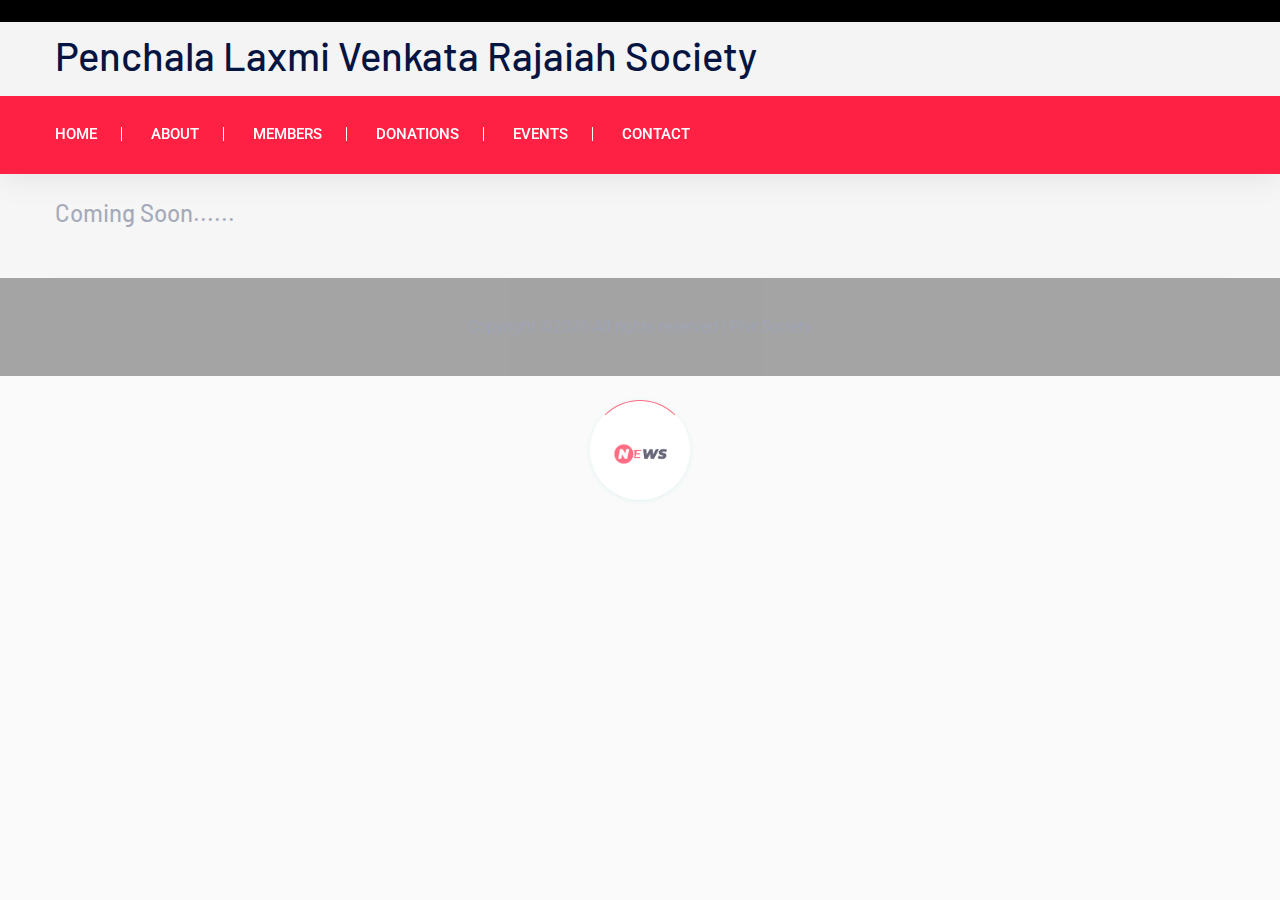
<file: index.html>
<!doctype html>
<html class="no-js" lang="zxx">
<head>
    <meta charset="utf-8">
    <meta http-equiv="x-ua-compatible" content="ie=edge">
    <title>PLVR Society </title>
    <meta name="description" content="">
    <meta name="viewport" content="width=device-width, initial-scale=1">
    <link rel="manifest" href="site.webmanifest">
    <link rel="shortcut icon" type="image/x-icon" href="assets/img/favicon.ico">

    <!-- CSS here -->
    <link rel="stylesheet" href="assets/css/bootstrap.min.css">
    <link rel="stylesheet" href="assets/css/owl.carousel.min.css">
    <link rel="stylesheet" href="assets/css/ticker-style.css">
    <link rel="stylesheet" href="assets/css/flaticon.css">
    <link rel="stylesheet" href="assets/css/slicknav.css">
    <link rel="stylesheet" href="assets/css/animate.min.css">
    <link rel="stylesheet" href="assets/css/magnific-popup.css">
    <link rel="stylesheet" href="assets/css/fontawesome-all.min.css">
    <link rel="stylesheet" href="assets/css/themify-icons.css">
    <link rel="stylesheet" href="assets/css/slick.css">
    <link rel="stylesheet" href="assets/css/nice-select.css">
    <link rel="stylesheet" href="assets/css/style.css">

</head>

<body>
<!-- Preloader Start -->
<div id="preloader-active">
    <div class="preloader d-flex align-items-center justify-content-center">
        <div class="preloader-inner position-relative">
            <div class="preloader-circle"></div>
            <div class="preloader-img pere-text">
                <img src="assets/img/logo/logo.png" alt="">
            </div>
        </div>
    </div>
</div>
<!-- Preloader Start -->
<header>
    <!-- Header Start -->
    <div class="header-area">
        <div class="main-header ">
            <div class="header-top black-bg d-none d-sm-block">
                <div class="container">
                  <!--  <div class="col-xl-12">
                        <div class="row d-flex justify-content-between align-items-center">
                            <div class="header-info-left">
                                <ul>     
                                    <li class="title"><span class="flaticon-energy"></span> trending-title</li>
                                    <li>Class property employ ancho red multi level mansion</li>
                                </ul>
                            </div>
                            <div class="header-info-right">
                                <ul class="header-date">
                                    <li><span class="flaticon-calendar"></span> +880166 253 232</li>
                                </ul>
                            </div>
                        </div>
                    </div> -->
                </div>
            </div>
            <div class="header-mid gray-bg">
                <div class="container">
                  <!--  <div class="row d-flex align-items-center">
                    
                        <div class="col-xl-3 col-lg-3 col-md-3 d-none d-md-block">
                            <div class="logo">
                                <a href="index.html"><img src="assets/img/logo/logo.png" alt=""></a>
                            </div>
                        </div>
                        <div class="col-xl-9 col-lg-9 col-md-9">
                            <div class="header-banner f-right ">
                                <img src="assets/img/gallery/header_card.png" alt="">
                            </div>
                        </div>
                    </div> -->
                    <div class="col-xl-12">
                        <div class="row d-flex justify-content-between align-items-center">
                            <div class="header-info-left">
                                <ul>     
                                    <li><h1>Penchala Laxmi Venkata Rajaiah
				    Society</h1></li>
                                </ul>
                            </div>
                            <div class="header-info-right">

                            </div>
                        </div>
                    </div>
                </div>
            </div>
            <div class="header-bottom header-sticky">
                <div class="container">
                    <div class="row align-items-center">
                        <div class="col-xl-8 col-lg-8 col-md-12 header-flex">
                            <!-- sticky -->
                            <div class="sticky-logo">
                                <a href="index.html"><img src="assets/img/logo/logo.png" alt=""></a>
                            </div>
                            <!-- Main-menu -->
                            <div class="main-menu d-none d-md-block">
                                <nav>                  
                                    <ul id="navigation">
                                        <li><a href="index.html">Home</a></li>
                                        <li><a href="about.html">about</a></li>
                                        <li><a href="categori.html">Members</a></li>
                                        <li><a href="latest_news.html">Donations</a></li>
                                        <li><a href="#">Events</a>
                                            <ul class="submenu">
                                                <li><a href="blog.html">Blog</a></li>
                                                <li><a href="blog_details.html">Blog Details</a></li>
                                                <li><a href="elements.html">Element</a></li>
                                            </ul>
                                        </li>
                                        <li><a href="contact.html">Contact</a></li>
                                    </ul>
                                </nav>
                            </div>
                        </div>             
                        <div class="col-xl-4 col-lg-4 col-md-4">
  
                        </div>
                        <!-- Mobile Menu -->
                        <div class="col-12">
                            <div class="mobile_menu d-block d-md-none"></div>
                        </div>
                    </div>
                </div>
            </div>
        </div>
    </div>
    <!-- Header End -->
</header>
<main>
    <!-- Trending Area Start -->
    <div class="trending-area fix pt-25 gray-bg">
        <div class="container">
            <div class="trending-main">
                                    <div class="about-details-cap mb-50">
                        <h4>Coming Soon......</h4>
                        <p>
                            </p>
                        <p></p>
                    </div>
            </div>
        </div>
    </div>
    <!-- Trending Area End -->
    <!-- Whats New Start -->

    <!-- Whats New End -->
    <!--   Weekly2-News start -->
       
    <!-- End Weekly-News -->
    <!--  Recent Articles start -->
       
    <!--Recent Articles End -->
    <!-- Start Video Area -->

    <!-- End Start Video area-->
    <!--   Weekly3-News start -->
     
    <!-- End Weekly-News -->
    <!-- banner-last Start -->

    <!-- banner-last End -->
</main>
<footer>
    <!-- Footer Start-->
    <div class="footer-main footer-bg">
        <!-- footer-bottom aera -->
        <div class="footer-bottom-area footer-bg">
            <div class="container">
                <div class="footer-border">
                    <div class="row d-flex align-items-center">
                        <div class="col-xl-12 ">
                            <div class="footer-copy-right text-center">
                                <p><!-- Link back to Colorlib can't be removed. Template is licensed under CC BY 3.0. -->
  Copyright &copy;<script>document.write(new
			      Date().getFullYear());</script> All
			      rights reserved | Plvr Society
  <!-- Link back to Colorlib can't be removed. Template is licensed under CC BY 3.0. --></p>
                            </div>
                        </div>
                    </div>
                </div>
            </div>
        </div>
    </div>
    <!-- Footer End-->
</footer>
<!-- Search model Begin -->
<div class="search-model-box">
    <div class="d-flex align-items-center h-100 justify-content-center">
        <div class="search-close-btn">+</div>
        <form class="search-model-form">
            <input type="text" id="search-input" placeholder="Searching key.....">
        </form>
    </div>
</div>
<!-- Search model end -->

<!-- JS here -->

    <script src="./assets/js/vendor/modernizr-3.5.0.min.js"></script>
    <!-- Jquery, Popper, Bootstrap -->
    <script src="./assets/js/vendor/jquery-1.12.4.min.js"></script>
    <script src="./assets/js/popper.min.js"></script>
    <script src="./assets/js/bootstrap.min.js"></script>
    <!-- Jquery Mobile Menu -->
    <script src="./assets/js/jquery.slicknav.min.js"></script>

    <!-- Jquery Slick , Owl-Carousel Plugins -->
    <script src="./assets/js/owl.carousel.min.js"></script>
    <script src="./assets/js/slick.min.js"></script>
    <!-- Date Picker -->
    <script src="./assets/js/gijgo.min.js"></script>
    <!-- One Page, Animated-HeadLin -->
    <script src="./assets/js/wow.min.js"></script>
    <script src="./assets/js/animated.headline.js"></script>
    <script src="./assets/js/jquery.magnific-popup.js"></script>

    <!-- Scrollup, nice-select, sticky -->
    <script src="./assets/js/jquery.scrollUp.min.js"></script>
    <script src="./assets/js/jquery.nice-select.min.js"></script>
    <script src="./assets/js/jquery.sticky.js"></script>
    
    <!-- contact js -->
    <script src="./assets/js/contact.js"></script>
    <script src="./assets/js/jquery.form.js"></script>
    <script src="./assets/js/jquery.validate.min.js"></script>
    <script src="./assets/js/mail-script.js"></script>
    <script src="./assets/js/jquery.ajaxchimp.min.js"></script>
    
    <!-- Jquery Plugins, main Jquery -->	
    <script src="./assets/js/plugins.js"></script>
    <script src="./assets/js/main.js"></script>
    
</body>
</html>
</file>
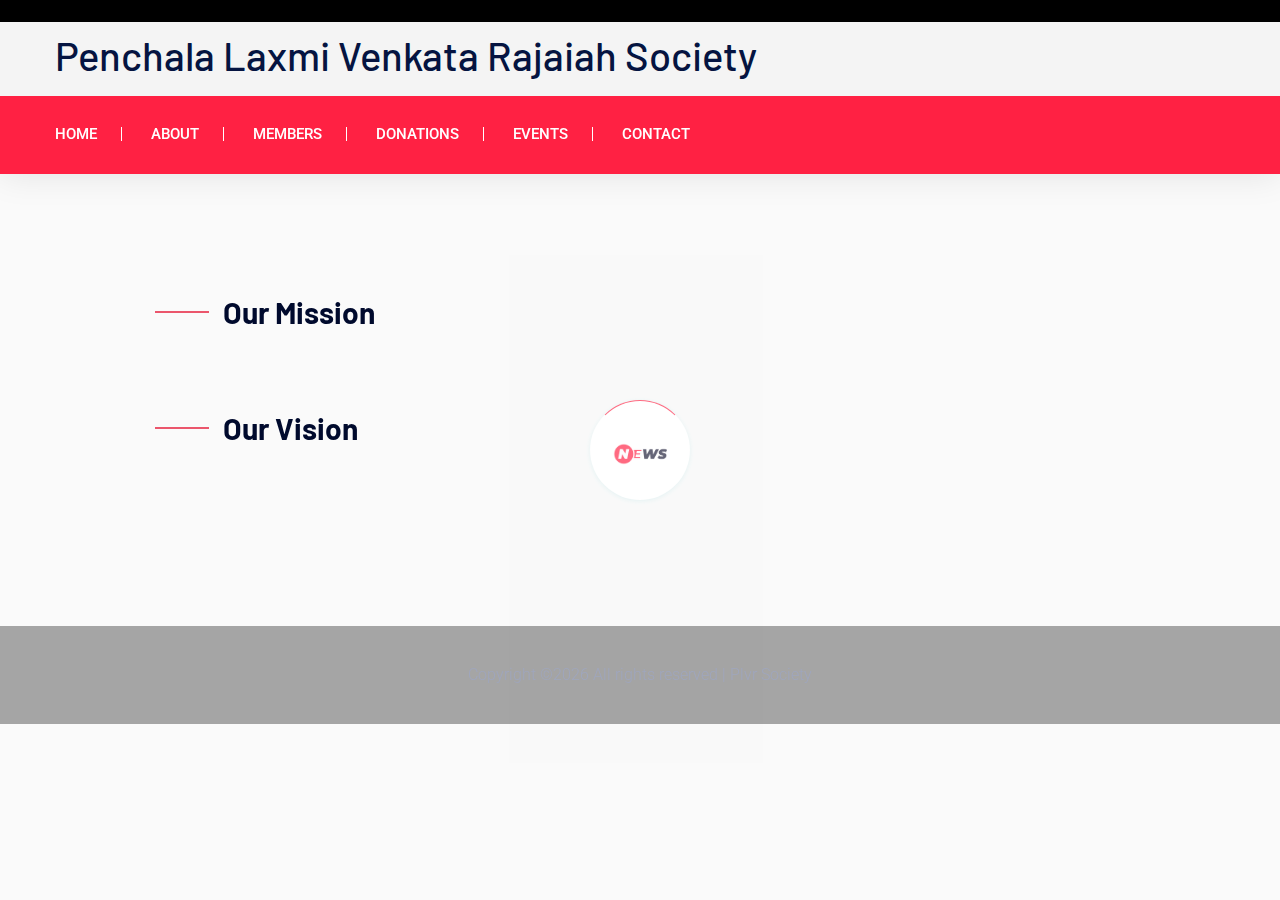
<file: about.html>
<!doctype html>
<html class="no-js" lang="zxx">
<head>
    <meta charset="utf-8">
    <meta http-equiv="x-ua-compatible" content="ie=edge">
    <title>PLVR Society </title>
    <meta name="description" content="">
    <meta name="viewport" content="width=device-width, initial-scale=1">
    <link rel="manifest" href="site.webmanifest">
    <link rel="shortcut icon" type="image/x-icon" href="assets/img/favicon.ico">

    <!-- CSS here -->
    <link rel="stylesheet" href="assets/css/bootstrap.min.css">
    <link rel="stylesheet" href="assets/css/owl.carousel.min.css">
    <link rel="stylesheet" href="assets/css/ticker-style.css">
    <link rel="stylesheet" href="assets/css/flaticon.css">
    <link rel="stylesheet" href="assets/css/slicknav.css">
    <link rel="stylesheet" href="assets/css/animate.min.css">
    <link rel="stylesheet" href="assets/css/magnific-popup.css">
    <link rel="stylesheet" href="assets/css/fontawesome-all.min.css">
    <link rel="stylesheet" href="assets/css/themify-icons.css">
    <link rel="stylesheet" href="assets/css/slick.css">
    <link rel="stylesheet" href="assets/css/nice-select.css">
    <link rel="stylesheet" href="assets/css/style.css">

</head>

<body>
<!-- Preloader Start -->
<div id="preloader-active">
    <div class="preloader d-flex align-items-center justify-content-center">
        <div class="preloader-inner position-relative">
            <div class="preloader-circle"></div>
            <div class="preloader-img pere-text">
                <img src="assets/img/logo/logo.png" alt="">
            </div>
        </div>
    </div>
</div>
<!-- Preloader Start -->
<header>
    <!-- Header Start -->
    <div class="header-area">
        <div class="main-header ">
            <div class="header-top black-bg d-none d-sm-block">
                <div class="container">
                  <!--  <div class="col-xl-12">
                        <div class="row d-flex justify-content-between align-items-center">
                            <div class="header-info-left">
                                <ul>     
                                    <li class="title"><span class="flaticon-energy"></span> trending-title</li>
                                    <li>Class property employ ancho red multi level mansion</li>
                                </ul>
                            </div>
                            <div class="header-info-right">
                                <ul class="header-date">
                                    <li><span class="flaticon-calendar"></span> +880166 253 232</li>
                                </ul>
                            </div>
                        </div>
                    </div> -->
                </div>
            </div>
            <div class="header-mid gray-bg">
                <div class="container">
                  <!--  <div class="row d-flex align-items-center">
                    
                        <div class="col-xl-3 col-lg-3 col-md-3 d-none d-md-block">
                            <div class="logo">
                                <a href="index.html"><img src="assets/img/logo/logo.png" alt=""></a>
                            </div>
                        </div>
                        <div class="col-xl-9 col-lg-9 col-md-9">
                            <div class="header-banner f-right ">
                                <img src="assets/img/gallery/header_card.png" alt="">
                            </div>
                        </div>
                    </div> -->
                    <div class="col-xl-12">
                        <div class="row d-flex justify-content-between align-items-center">
                            <div class="header-info-left">
                                <ul>     
                                    <li><h1>Penchala Laxmi Venkata Rajaiah
				    Society</h1></li>
                                </ul>
                            </div>
                            <div class="header-info-right">

                            </div>
                        </div>
                    </div>
                </div>
            </div>
            <div class="header-bottom header-sticky">
                <div class="container">
                    <div class="row align-items-center">
                        <div class="col-xl-8 col-lg-8 col-md-12 header-flex">
                            <!-- sticky -->
                            <div class="sticky-logo">
                                <a href="index.html"><img src="assets/img/logo/logo.png" alt=""></a>
                            </div>
                            <!-- Main-menu -->
                            <div class="main-menu d-none d-md-block">
                                <nav>                  
                                    <ul id="navigation">
                                        <li><a href="index.html">Home</a></li>
                                        <li><a href="about.html">about</a></li>
                                        <li><a href="categori.html">Members</a></li>
                                        <li><a href="latest_news.html">Donations</a></li>
                                        <li><a href="#">Events</a>
                                            <ul class="submenu">
                                                <li><a href="blog.html">Blog</a></li>
                                                <li><a href="blog_details.html">Blog Details</a></li>
                                                <li><a href="elements.html">Element</a></li>
                                            </ul>
                                        </li>
                                        <li><a href="contact.html">Contact</a></li>
                                    </ul>
                                </nav>
                            </div>
                        </div>             
                        <div class="col-xl-4 col-lg-4 col-md-4">
  
                        </div>
                        <!-- Mobile Menu -->
                        <div class="col-12">
                            <div class="mobile_menu d-block d-md-none"></div>
                        </div>
                    </div>
                </div>
            </div>
        </div>
    </div>
    <!-- Header End -->
</header>
<main>
    <div class="about-details section-padding30">
        <div class="container">
            <div class="row">
                <div class="offset-xl-1 col-lg-8">
                    <div class="about-details-cap mb-50">
                        <h4>Our Mission</h4>
                        <p>
                            </p>
                        <p></p>
                    </div>
                    <div class="about-details-cap mb-50">
                        <h4>Our Vision</h4>
                        <p>
                            </p>
                        <p></p>
                    </div>
                </div>
            </div>
        </div>
    </div>
    <!--? About Area Start-->
  
    <!-- About Area End-->
    <!-- Team Start -->

    <!-- Team End -->
    <!-- banner-last Start -->

    <!-- banner-last End -->
</main>
<footer>
    <!-- Footer Start-->
    <div class="footer-main footer-bg">
        <!-- footer-bottom aera -->
        <div class="footer-bottom-area footer-bg">
            <div class="container">
                <div class="footer-border">
                    <div class="row d-flex align-items-center">
                        <div class="col-xl-12 ">
                            <div class="footer-copy-right text-center">
                                <p><!-- Link back to Colorlib can't be removed. Template is licensed under CC BY 3.0. -->
  Copyright &copy;<script>document.write(new
			      Date().getFullYear());</script> All
			      rights reserved | Plvr Society
  <!-- Link back to Colorlib can't be removed. Template is licensed under CC BY 3.0. --></p>
                            </div>
                        </div>
                    </div>
                </div>
            </div>
        </div>
    </div>
    <!-- Footer End-->
</footer>
<!-- Search model Begin -->
<div class="search-model-box">
    <div class="d-flex align-items-center h-100 justify-content-center">
        <div class="search-close-btn">+</div>
        <form class="search-model-form">
            <input type="text" id="search-input" placeholder="Searching key.....">
        </form>
    </div>
</div>
<!-- Search model end -->
<!-- JS here -->

    <!-- All JS Custom Plugins Link Here here -->
    <script src="./assets/js/vendor/modernizr-3.5.0.min.js"></script>
    <!-- Jquery, Popper, Bootstrap -->
    <script src="./assets/js/vendor/jquery-1.12.4.min.js"></script>
    <script src="./assets/js/popper.min.js"></script>
    <script src="./assets/js/bootstrap.min.js"></script>
    <!-- Jquery Mobile Menu -->
    <script src="./assets/js/jquery.slicknav.min.js"></script>

    <!-- Jquery Slick , Owl-Carousel Plugins -->
    <script src="./assets/js/owl.carousel.min.js"></script>
    <script src="./assets/js/slick.min.js"></script>
    <!-- Date Picker -->
    <script src="./assets/js/gijgo.min.js"></script>
    <!-- One Page, Animated-HeadLin -->
    <script src="./assets/js/wow.min.js"></script>
    <script src="./assets/js/animated.headline.js"></script>
    <script src="./assets/js/jquery.magnific-popup.js"></script>

    <!-- Breaking New Pluging -->
    <script src="./assets/js/jquery.ticker.js"></script>
    <script src="./assets/js/site.js"></script>

    <!-- Scrollup, nice-select, sticky -->
    <script src="./assets/js/jquery.scrollUp.min.js"></script>
    <script src="./assets/js/jquery.nice-select.min.js"></script>
    <script src="./assets/js/jquery.sticky.js"></script>
    
    <!-- contact js -->
    <script src="./assets/js/contact.js"></script>
    <script src="./assets/js/jquery.form.js"></script>
    <script src="./assets/js/jquery.validate.min.js"></script>
    <script src="./assets/js/mail-script.js"></script>
    <script src="./assets/js/jquery.ajaxchimp.min.js"></script>
    
    <!-- Jquery Plugins, main Jquery -->	
    <script src="./assets/js/plugins.js"></script>
    <script src="./assets/js/main.js"></script>
</body>
</html>
</file>
<file: assets/css/ticker-style.css>
/* Ticker Styling */
.ticker-wrapper.has-js {
    margin: 0;
    padding: 0;
    width: 780px;
    height: 32px;
    display: block;
    -webkit-border-radius: 15px;
    -moz-border-radius: 15px;
    border-radius: 15px;
    background-color:inherit;
    font-size: inherit;
}
.ticker {
    width: 710px;
    height: 23px;
    display: block;
    position: relative;
    overflow: hidden;
    background-color: #fff;
    @media #{$xs}{
        width: 200px;
    }
}
.ticker-title {
padding-top: 9px;
color: #990000;
font-weight: bold;
background-color: #fff;
text-transform: capitalize;
}
.ticker-content {
    margin: 0px;
    /* padding-top: 9px; */
    position: absolute;
    color: #506172;
    font-weight: normal;
    background-color: #fff;
    overflow: hidden;
    white-space: nowrap;
    font-family: "Roboto",sans-serif;
    font-size: 16px;
}
.ticker-content:focus {
 none;
}
.ticker-content a {
text-decoration: none;
color: #1F527B;
}
.ticker-content a:hover {
text-decoration: underline;
color: #0D3059;
}
.ticker-swipe {
padding-top: 9px;
position: absolute;
top: 0px;
background-color: #fff;
display: block;
width: 800px;
height: 23px;
}
.ticker-swipe span {
margin-left: 1px;
background-color: #fff;
border-bottom: 1px solid #1F527B;
height: 12px;
width: 7px;
display: block;
}
.ticker-controls {
padding: 8px 0px 0px 0px;
list-style-type: none;
float: left;
}
.ticker-controls li {
padding: 0px;
margin-left: 5px;
float: left;
cursor: pointer;
height: 16px;
width: 16px;
display: block;
}

.ticker-controls li.jnt-play-pause {
background-image: url('../images/controls.png');
background-position: 32px 16px;
}
.ticker-controls li.jnt-play-pause.over {
background-position: 32px 32px;
}
.ticker-controls li.jnt-play-pause.down {
background-position: 32px 0px;
}
.ticker-controls li.jnt-play-pause.paused {
background-image: url('../images/controls.png');
background-position: 48px 16px;
}
.ticker-controls li.jnt-play-pause.paused.over {
background-position: 48px 32px;
}
.ticker-controls li.jnt-play-pause.paused.down {
background-position: 48px 0px;
}
.ticker-controls li.jnt-prev {
background-image: url('../images/controls.png');
background-position: 0px 16px;
}
.ticker-controls li.jnt-prev.over {
background-position: 0px 32px;
}
.ticker-controls li.jnt-prev.down {
background-position: 0px 0px;
}
.ticker-controls li.jnt-next {
background-image: url('../images/controls.png');
background-position: 16px 16px;
}
.ticker-controls li.jnt-next.over {
background-position: 16px 32px;
}
.ticker-controls li.jnt-next.down {
background-position: 16px 0px;
}
.js-hidden {
display: none;
}
.no-js-news {
padding: 10px 0px 0px 45px;
color: #fff;
}
.left .ticker-swipe {
/*left: 80px;*/
}
.left .ticker-controls, .left .ticker-content, .left .ticker-title, .left .ticker {
float: left;
}
.left .ticker-controls {
padding-left: 6px;
}
.right .ticker-swipe {
/*right: 80px;*/
}
.right .ticker-controls, .right .ticker-content, .right .ticker-title, .right .ticker {
float: right;
}
.right .ticker-controls {
padding-right: 6px;
}
</file>
<file: assets/css/flaticon.css>
/*
  	Flaticon icon font: Flaticon
  	Creation date: 12/04/2020 09:42
  	*/

@font-face {
  font-family: "Flaticon";
  src: url("../fonts/Flaticon.eot");
  src: url("../fonts/Flaticon.eot?#iefix") format("embedded-opentype"),
       url("../fonts/Flaticon.woff2") format("woff2"),
       url("../fonts/Flaticon.woff") format("woff"),
       url("../fonts/Flaticon.ttf") format("truetype"),
       url("../fonts/Flaticon.svg#Flaticon") format("svg");
  font-weight: normal;
  font-style: normal;
}

@media screen and (-webkit-min-device-pixel-ratio:0) {
  @font-face {
    font-family: "Flaticon";
    src: url("../fonts/Flaticon.svg#Flaticon") format("svg");
  }
}

[class^="flaticon-"]:before, [class*=" flaticon-"]:before,
[class^="flaticon-"]:after, [class*=" flaticon-"]:after {   
  font-family: Flaticon;
font-style: normal;
}

.flaticon-energy:before { content: "\f100"; }
.flaticon-calendar:before { content: "\f101"; }
.flaticon-play-button:before { content: "\f102"; }
</file>
<file: assets/css/themify-icons.css>
@font-face {
	font-family: 'themify';
	src:url('../fonts/themify.eot?-fvbane');


	src:url('../fonts/themify.eot?#iefix-fvbane') format('embedded-opentype'),
		url('../fonts/themify.woff?-fvbane') format('woff'),
		url('../fonts/themify.ttf?-fvbane') format('truetype'),
		url('../fonts/themify.svg?-fvbane#themify') format('svg');
	font-weight: normal;
	font-style: normal;
}

[class^="ti-"], [class*=" ti-"] {
	font-family: 'themify';
	speak: none;
	font-style: normal;
	font-weight: normal;
	font-variant: normal;
	text-transform: none;
	line-height: 1;

	/* Better Font Rendering =========== */
	-webkit-font-smoothing: antialiased;
	-moz-osx-font-smoothing: grayscale;
}

.ti-wand:before {
	content: "\e600";
}
.ti-volume:before {
	content: "\e601";
}
.ti-user:before {
	content: "\e602";
}
.ti-unlock:before {
	content: "\e603";
}
.ti-unlink:before {
	content: "\e604";
}
.ti-trash:before {
	content: "\e605";
}
.ti-thought:before {
	content: "\e606";
}
.ti-target:before {
	content: "\e607";
}
.ti-tag:before {
	content: "\e608";
}
.ti-tablet:before {
	content: "\e609";
}
.ti-star:before {
	content: "\e60a";
}
.ti-spray:before {
	content: "\e60b";
}
.ti-signal:before {
	content: "\e60c";
}
.ti-shopping-cart:before {
	content: "\e60d";
}
.ti-shopping-cart-full:before {
	content: "\e60e";
}
.ti-settings:before {
	content: "\e60f";
}
.ti-search:before {
	content: "\e610";
}
.ti-zoom-in:before {
	content: "\e611";
}
.ti-zoom-out:before {
	content: "\e612";
}
.ti-cut:before {
	content: "\e613";
}
.ti-ruler:before {
	content: "\e614";
}
.ti-ruler-pencil:before {
	content: "\e615";
}
.ti-ruler-alt:before {
	content: "\e616";
}
.ti-bookmark:before {
	content: "\e617";
}
.ti-bookmark-alt:before {
	content: "\e618";
}
.ti-reload:before {
	content: "\e619";
}
.ti-plus:before {
	content: "\e61a";
}
.ti-pin:before {
	content: "\e61b";
}
.ti-pencil:before {
	content: "\e61c";
}
.ti-pencil-alt:before {
	content: "\e61d";
}
.ti-paint-roller:before {
	content: "\e61e";
}
.ti-paint-bucket:before {
	content: "\e61f";
}
.ti-na:before {
	content: "\e620";
}
.ti-mobile:before {
	content: "\e621";
}
.ti-minus:before {
	content: "\e622";
}
.ti-medall:before {
	content: "\e623";
}
.ti-medall-alt:before {
	content: "\e624";
}
.ti-marker:before {
	content: "\e625";
}
.ti-marker-alt:before {
	content: "\e626";
}
.ti-arrow-up:before {
	content: "\e627";
}
.ti-arrow-right:before {
	content: "\e628";
}
.ti-arrow-left:before {
	content: "\e629";
}
.ti-arrow-down:before {
	content: "\e62a";
}
.ti-lock:before {
	content: "\e62b";
}
.ti-location-arrow:before {
	content: "\e62c";
}
.ti-link:before {
	content: "\e62d";
}
.ti-layout:before {
	content: "\e62e";
}
.ti-layers:before {
	content: "\e62f";
}
.ti-layers-alt:before {
	content: "\e630";
}
.ti-key:before {
	content: "\e631";
}
.ti-import:before {
	content: "\e632";
}
.ti-image:before {
	content: "\e633";
}
.ti-heart:before {
	content: "\e634";
}
.ti-heart-broken:before {
	content: "\e635";
}
.ti-hand-stop:before {
	content: "\e636";
}
.ti-hand-open:before {
	content: "\e637";
}
.ti-hand-drag:before {
	content: "\e638";
}
.ti-folder:before {
	content: "\e639";
}
.ti-flag:before {
	content: "\e63a";
}
.ti-flag-alt:before {
	content: "\e63b";
}
.ti-flag-alt-2:before {
	content: "\e63c";
}
.ti-eye:before {
	content: "\e63d";
}
.ti-export:before {
	content: "\e63e";
}
.ti-exchange-vertical:before {
	content: "\e63f";
}
.ti-desktop:before {
	content: "\e640";
}
.ti-cup:before {
	content: "\e641";
}
.ti-crown:before {
	content: "\e642";
}
.ti-comments:before {
	content: "\e643";
}
.ti-comment:before {
	content: "\e644";
}
.ti-comment-alt:before {
	content: "\e645";
}
.ti-close:before {
	content: "\e646";
}
.ti-clip:before {
	content: "\e647";
}
.ti-angle-up:before {
	content: "\e648";
}
.ti-angle-right:before {
	content: "\e649";
}
.ti-angle-left:before {
	content: "\e64a";
}
.ti-angle-down:before {
	content: "\e64b";
}
.ti-check:before {
	content: "\e64c";
}
.ti-check-box:before {
	content: "\e64d";
}
.ti-camera:before {
	content: "\e64e";
}
.ti-announcement:before {
	content: "\e64f";
}
.ti-brush:before {
	content: "\e650";
}
.ti-briefcase:before {
	content: "\e651";
}
.ti-bolt:before {
	content: "\e652";
}
.ti-bolt-alt:before {
	content: "\e653";
}
.ti-blackboard:before {
	content: "\e654";
}
.ti-bag:before {
	content: "\e655";
}
.ti-move:before {
	content: "\e656";
}
.ti-arrows-vertical:before {
	content: "\e657";
}
.ti-arrows-horizontal:before {
	content: "\e658";
}
.ti-fullscreen:before {
	content: "\e659";
}
.ti-arrow-top-right:before {
	content: "\e65a";
}
.ti-arrow-top-left:before {
	content: "\e65b";
}
.ti-arrow-circle-up:before {
	content: "\e65c";
}
.ti-arrow-circle-right:before {
	content: "\e65d";
}
.ti-arrow-circle-left:before {
	content: "\e65e";
}
.ti-arrow-circle-down:before {
	content: "\e65f";
}
.ti-angle-double-up:before {
	content: "\e660";
}
.ti-angle-double-right:before {
	content: "\e661";
}
.ti-angle-double-left:before {
	content: "\e662";
}
.ti-angle-double-down:before {
	content: "\e663";
}
.ti-zip:before {
	content: "\e664";
}
.ti-world:before {
	content: "\e665";
}
.ti-wheelchair:before {
	content: "\e666";
}
.ti-view-list:before {
	content: "\e667";
}
.ti-view-list-alt:before {
	content: "\e668";
}
.ti-view-grid:before {
	content: "\e669";
}
.ti-uppercase:before {
	content: "\e66a";
}
.ti-upload:before {
	content: "\e66b";
}
.ti-underline:before {
	content: "\e66c";
}
.ti-truck:before {
	content: "\e66d";
}
.ti-timer:before {
	content: "\e66e";
}
.ti-ticket:before {
	content: "\e66f";
}
.ti-thumb-up:before {
	content: "\e670";
}
.ti-thumb-down:before {
	content: "\e671";
}
.ti-text:before {
	content: "\e672";
}
.ti-stats-up:before {
	content: "\e673";
}
.ti-stats-down:before {
	content: "\e674";
}
.ti-split-v:before {
	content: "\e675";
}
.ti-split-h:before {
	content: "\e676";
}
.ti-smallcap:before {
	content: "\e677";
}
.ti-shine:before {
	content: "\e678";
}
.ti-shift-right:before {
	content: "\e679";
}
.ti-shift-left:before {
	content: "\e67a";
}
.ti-shield:before {
	content: "\e67b";
}
.ti-notepad:before {
	content: "\e67c";
}
.ti-server:before {
	content: "\e67d";
}
.ti-quote-right:before {
	content: "\e67e";
}
.ti-quote-left:before {
	content: "\e67f";
}
.ti-pulse:before {
	content: "\e680";
}
.ti-printer:before {
	content: "\e681";
}
.ti-power-off:before {
	content: "\e682";
}
.ti-plug:before {
	content: "\e683";
}
.ti-pie-chart:before {
	content: "\e684";
}
.ti-paragraph:before {
	content: "\e685";
}
.ti-panel:before {
	content: "\e686";
}
.ti-package:before {
	content: "\e687";
}
.ti-music:before {
	content: "\e688";
}
.ti-music-alt:before {
	content: "\e689";
}
.ti-mouse:before {
	content: "\e68a";
}
.ti-mouse-alt:before {
	content: "\e68b";
}
.ti-money:before {
	content: "\e68c";
}
.ti-microphone:before {
	content: "\e68d";
}
.ti-menu:before {
	content: "\e68e";
}
.ti-menu-alt:before {
	content: "\e68f";
}
.ti-map:before {
	content: "\e690";
}
.ti-map-alt:before {
	content: "\e691";
}
.ti-loop:before {
	content: "\e692";
}
.ti-location-pin:before {
	content: "\e693";
}
.ti-list:before {
	content: "\e694";
}
.ti-light-bulb:before {
	content: "\e695";
}
.ti-Italic:before {
	content: "\e696";
}
.ti-info:before {
	content: "\e697";
}
.ti-infinite:before {
	content: "\e698";
}
.ti-id-badge:before {
	content: "\e699";
}
.ti-hummer:before {
	content: "\e69a";
}
.ti-home:before {
	content: "\e69b";
}
.ti-help:before {
	content: "\e69c";
}
.ti-headphone:before {
	content: "\e69d";
}
.ti-harddrives:before {
	content: "\e69e";
}
.ti-harddrive:before {
	content: "\e69f";
}
.ti-gift:before {
	content: "\e6a0";
}
.ti-game:before {
	content: "\e6a1";
}
.ti-filter:before {
	content: "\e6a2";
}
.ti-files:before {
	content: "\e6a3";
}
.ti-file:before {
	content: "\e6a4";
}
.ti-eraser:before {
	content: "\e6a5";
}
.ti-envelope:before {
	content: "\e6a6";
}
.ti-download:before {
	content: "\e6a7";
}
.ti-direction:before {
	content: "\e6a8";
}
.ti-direction-alt:before {
	content: "\e6a9";
}
.ti-dashboard:before {
	content: "\e6aa";
}
.ti-control-stop:before {
	content: "\e6ab";
}
.ti-control-shuffle:before {
	content: "\e6ac";
}
.ti-control-play:before {
	content: "\e6ad";
}
.ti-control-pause:before {
	content: "\e6ae";
}
.ti-control-forward:before {
	content: "\e6af";
}
.ti-control-backward:before {
	content: "\e6b0";
}
.ti-cloud:before {
	content: "\e6b1";
}
.ti-cloud-up:before {
	content: "\e6b2";
}
.ti-cloud-down:before {
	content: "\e6b3";
}
.ti-clipboard:before {
	content: "\e6b4";
}
.ti-car:before {
	content: "\e6b5";
}
.ti-calendar:before {
	content: "\e6b6";
}
.ti-book:before {
	content: "\e6b7";
}
.ti-bell:before {
	content: "\e6b8";
}
.ti-basketball:before {
	content: "\e6b9";
}
.ti-bar-chart:before {
	content: "\e6ba";
}
.ti-bar-chart-alt:before {
	content: "\e6bb";
}
.ti-back-right:before {
	content: "\e6bc";
}
.ti-back-left:before {
	content: "\e6bd";
}
.ti-arrows-corner:before {
	content: "\e6be";
}
.ti-archive:before {
	content: "\e6bf";
}
.ti-anchor:before {
	content: "\e6c0";
}
.ti-align-right:before {
	content: "\e6c1";
}
.ti-align-left:before {
	content: "\e6c2";
}
.ti-align-justify:before {
	content: "\e6c3";
}
.ti-align-center:before {
	content: "\e6c4";
}
.ti-alert:before {
	content: "\e6c5";
}
.ti-alarm-clock:before {
	content: "\e6c6";
}
.ti-agenda:before {
	content: "\e6c7";
}
.ti-write:before {
	content: "\e6c8";
}
.ti-window:before {
	content: "\e6c9";
}
.ti-widgetized:before {
	content: "\e6ca";
}
.ti-widget:before {
	content: "\e6cb";
}
.ti-widget-alt:before {
	content: "\e6cc";
}
.ti-wallet:before {
	content: "\e6cd";
}
.ti-video-clapper:before {
	content: "\e6ce";
}
.ti-video-camera:before {
	content: "\e6cf";
}
.ti-vector:before {
	content: "\e6d0";
}
.ti-themify-logo:before {
	content: "\e6d1";
}
.ti-themify-favicon:before {
	content: "\e6d2";
}
.ti-themify-favicon-alt:before {
	content: "\e6d3";
}
.ti-support:before {
	content: "\e6d4";
}
.ti-stamp:before {
	content: "\e6d5";
}
.ti-split-v-alt:before {
	content: "\e6d6";
}
.ti-slice:before {
	content: "\e6d7";
}
.ti-shortcode:before {
	content: "\e6d8";
}
.ti-shift-right-alt:before {
	content: "\e6d9";
}
.ti-shift-left-alt:before {
	content: "\e6da";
}
.ti-ruler-alt-2:before {
	content: "\e6db";
}
.ti-receipt:before {
	content: "\e6dc";
}
.ti-pin2:before {
	content: "\e6dd";
}
.ti-pin-alt:before {
	content: "\e6de";
}
.ti-pencil-alt2:before {
	content: "\e6df";
}
.ti-palette:before {
	content: "\e6e0";
}
.ti-more:before {
	content: "\e6e1";
}
.ti-more-alt:before {
	content: "\e6e2";
}
.ti-microphone-alt:before {
	content: "\e6e3";
}
.ti-magnet:before {
	content: "\e6e4";
}
.ti-line-double:before {
	content: "\e6e5";
}
.ti-line-dotted:before {
	content: "\e6e6";
}
.ti-line-dashed:before {
	content: "\e6e7";
}
.ti-layout-width-full:before {
	content: "\e6e8";
}
.ti-layout-width-default:before {
	content: "\e6e9";
}
.ti-layout-width-default-alt:before {
	content: "\e6ea";
}
.ti-layout-tab:before {
	content: "\e6eb";
}
.ti-layout-tab-window:before {
	content: "\e6ec";
}
.ti-layout-tab-v:before {
	content: "\e6ed";
}
.ti-layout-tab-min:before {
	content: "\e6ee";
}
.ti-layout-slider:before {
	content: "\e6ef";
}
.ti-layout-slider-alt:before {
	content: "\e6f0";
}
.ti-layout-sidebar-right:before {
	content: "\e6f1";
}
.ti-layout-sidebar-none:before {
	content: "\e6f2";
}
.ti-layout-sidebar-left:before {
	content: "\e6f3";
}
.ti-layout-placeholder:before {
	content: "\e6f4";
}
.ti-layout-menu:before {
	content: "\e6f5";
}
.ti-layout-menu-v:before {
	content: "\e6f6";
}
.ti-layout-menu-separated:before {
	content: "\e6f7";
}
.ti-layout-menu-full:before {
	content: "\e6f8";
}
.ti-layout-media-right-alt:before {
	content: "\e6f9";
}
.ti-layout-media-right:before {
	content: "\e6fa";
}
.ti-layout-media-overlay:before {
	content: "\e6fb";
}
.ti-layout-media-overlay-alt:before {
	content: "\e6fc";
}
.ti-layout-media-overlay-alt-2:before {
	content: "\e6fd";
}
.ti-layout-media-left-alt:before {
	content: "\e6fe";
}
.ti-layout-media-left:before {
	content: "\e6ff";
}
.ti-layout-media-center-alt:before {
	content: "\e700";
}
.ti-layout-media-center:before {
	content: "\e701";
}
.ti-layout-list-thumb:before {
	content: "\e702";
}
.ti-layout-list-thumb-alt:before {
	content: "\e703";
}
.ti-layout-list-post:before {
	content: "\e704";
}
.ti-layout-list-large-image:before {
	content: "\e705";
}
.ti-layout-line-solid:before {
	content: "\e706";
}
.ti-layout-grid4:before {
	content: "\e707";
}
.ti-layout-grid3:before {
	content: "\e708";
}
.ti-layout-grid2:before {
	content: "\e709";
}
.ti-layout-grid2-thumb:before {
	content: "\e70a";
}
.ti-layout-cta-right:before {
	content: "\e70b";
}
.ti-layout-cta-left:before {
	content: "\e70c";
}
.ti-layout-cta-center:before {
	content: "\e70d";
}
.ti-layout-cta-btn-right:before {
	content: "\e70e";
}
.ti-layout-cta-btn-left:before {
	content: "\e70f";
}
.ti-layout-column4:before {
	content: "\e710";
}
.ti-layout-column3:before {
	content: "\e711";
}
.ti-layout-column2:before {
	content: "\e712";
}
.ti-layout-accordion-separated:before {
	content: "\e713";
}
.ti-layout-accordion-merged:before {
	content: "\e714";
}
.ti-layout-accordion-list:before {
	content: "\e715";
}
.ti-ink-pen:before {
	content: "\e716";
}
.ti-info-alt:before {
	content: "\e717";
}
.ti-help-alt:before {
	content: "\e718";
}
.ti-headphone-alt:before {
	content: "\e719";
}
.ti-hand-point-up:before {
	content: "\e71a";
}
.ti-hand-point-right:before {
	content: "\e71b";
}
.ti-hand-point-left:before {
	content: "\e71c";
}
.ti-hand-point-down:before {
	content: "\e71d";
}
.ti-gallery:before {
	content: "\e71e";
}
.ti-face-smile:before {
	content: "\e71f";
}
.ti-face-sad:before {
	content: "\e720";
}
.ti-credit-card:before {
	content: "\e721";
}
.ti-control-skip-forward:before {
	content: "\e722";
}
.ti-control-skip-backward:before {
	content: "\e723";
}
.ti-control-record:before {
	content: "\e724";
}
.ti-control-eject:before {
	content: "\e725";
}
.ti-comments-smiley:before {
	content: "\e726";
}
.ti-brush-alt:before {
	content: "\e727";
}
.ti-youtube:before {
	content: "\e728";
}
.ti-vimeo:before {
	content: "\e729";
}
.ti-twitter:before {
	content: "\e72a";
}
.ti-time:before {
	content: "\e72b";
}
.ti-tumblr:before {
	content: "\e72c";
}
.ti-skype:before {
	content: "\e72d";
}
.ti-share:before {
	content: "\e72e";
}
.ti-share-alt:before {
	content: "\e72f";
}
.ti-rocket:before {
	content: "\e730";
}
.ti-pinterest:before {
	content: "\e731";
}
.ti-new-window:before {
	content: "\e732";
}
.ti-microsoft:before {
	content: "\e733";
}
.ti-list-ol:before {
	content: "\e734";
}
.ti-linkedin:before {
	content: "\e735";
}
.ti-layout-sidebar-2:before {
	content: "\e736";
}
.ti-layout-grid4-alt:before {
	content: "\e737";
}
.ti-layout-grid3-alt:before {
	content: "\e738";
}
.ti-layout-grid2-alt:before {
	content: "\e739";
}
.ti-layout-column4-alt:before {
	content: "\e73a";
}
.ti-layout-column3-alt:before {
	content: "\e73b";
}
.ti-layout-column2-alt:before {
	content: "\e73c";
}
.ti-instagram:before {
	content: "\e73d";
}
.ti-google:before {
	content: "\e73e";
}
.ti-github:before {
	content: "\e73f";
}
.ti-flickr:before {
	content: "\e740";
}
.ti-facebook:before {
	content: "\e741";
}
.ti-dropbox:before {
	content: "\e742";
}
.ti-dribbble:before {
	content: "\e743";
}
.ti-apple:before {
	content: "\e744";
}
.ti-android:before {
	content: "\e745";
}
.ti-save:before {
	content: "\e746";
}
.ti-save-alt:before {
	content: "\e747";
}
.ti-yahoo:before {
	content: "\e748";
}
.ti-wordpress:before {
	content: "\e749";
}
.ti-vimeo-alt:before {
	content: "\e74a";
}
.ti-twitter-alt:before {
	content: "\e74b";
}
.ti-tumblr-alt:before {
	content: "\e74c";
}
.ti-trello:before {
	content: "\e74d";
}
.ti-stack-overflow:before {
	content: "\e74e";
}
.ti-soundcloud:before {
	content: "\e74f";
}
.ti-sharethis:before {
	content: "\e750";
}
.ti-sharethis-alt:before {
	content: "\e751";
}
.ti-reddit:before {
	content: "\e752";
}
.ti-pinterest-alt:before {
	content: "\e753";
}
.ti-microsoft-alt:before {
	content: "\e754";
}
.ti-linux:before {
	content: "\e755";
}
.ti-jsfiddle:before {
	content: "\e756";
}
.ti-joomla:before {
	content: "\e757";
}
.ti-html5:before {
	content: "\e758";
}
.ti-flickr-alt:before {
	content: "\e759";
}
.ti-email:before {
	content: "\e75a";
}
.ti-drupal:before {
	content: "\e75b";
}
.ti-dropbox-alt:before {
	content: "\e75c";
}
.ti-css3:before {
	content: "\e75d";
}
.ti-rss:before {
	content: "\e75e";
}
.ti-rss-alt:before {
	content: "\e75f";
}
</file>
<file: assets/css/nice-select.css>
.nice-select {
  -webkit-tap-highlight-color: transparent;
  background-color: #fff;
  border-radius: 5px;
  border: solid 1px #e8e8e8;
  box-sizing: border-box;
  clear: both;
  cursor: pointer;
  display: block;
  float: left;
  font-family: inherit;
  font-size: 14px;
  font-weight: normal;
  height: 42px;
  line-height: 40px;
  outline: none;
  padding-left: 18px;
  padding-right: 30px;
  position: relative;
  text-align: left !important;
  -webkit-transition: all 0.2s ease-in-out;
  transition: all 0.2s ease-in-out;
  -webkit-user-select: none;
     -moz-user-select: none;
      -ms-user-select: none;
          user-select: none;
  white-space: nowrap;
  width: auto; }
  .nice-select:hover {
    border-color: #dbdbdb; }
  .nice-select:active, .nice-select.open, .nice-select:focus {
    border-color: #999; }
  .nice-select:after {
    border-bottom: 2px solid #999;
    border-right: 2px solid #999;
    content: '';
    display: block;
    height: 5px;
    margin-top: -4px;
    pointer-events: none;
    position: absolute;
    right: 12px;
    top: 50%;
    -webkit-transform-origin: 66% 66%;
        -ms-transform-origin: 66% 66%;
            transform-origin: 66% 66%;
    -webkit-transform: rotate(45deg);
        -ms-transform: rotate(45deg);
            transform: rotate(45deg);
    -webkit-transition: all 0.15s ease-in-out;
    transition: all 0.15s ease-in-out;
    width: 5px; }
  .nice-select.open:after {
    -webkit-transform: rotate(-135deg);
        -ms-transform: rotate(-135deg);
            transform: rotate(-135deg); }
  .nice-select.open .list {
    opacity: 1;
    pointer-events: auto;
    -webkit-transform: scale(1) translateY(0);
        -ms-transform: scale(1) translateY(0);
            transform: scale(1) translateY(0); }
  .nice-select.disabled {
    border-color: #ededed;
    color: #999;
    pointer-events: none; }
    .nice-select.disabled:after {
      border-color: #cccccc; }
  .nice-select.wide {
    width: 100%; }
    .nice-select.wide .list {
      left: 0 !important;
      right: 0 !important; }
  .nice-select.right {
    float: right; }
    .nice-select.right .list {
      left: auto;
      right: 0; }
  .nice-select.small {
    font-size: 12px;
    height: 36px;
    line-height: 34px; }
    .nice-select.small:after {
      height: 4px;
      width: 4px; }
    .nice-select.small .option {
      line-height: 34px;
      min-height: 34px; }
  .nice-select .list {
    background-color: #fff;
    border-radius: 5px;
    box-shadow: 0 0 0 1px rgba(68, 68, 68, 0.11);
    box-sizing: border-box;
    margin-top: 4px;
    opacity: 0;
    overflow: hidden;
    padding: 0;
    pointer-events: none;
    position: absolute;
    top: 100%;
    left: 0;
    -webkit-transform-origin: 50% 0;
        -ms-transform-origin: 50% 0;
            transform-origin: 50% 0;
    -webkit-transform: scale(0.75) translateY(-21px);
        -ms-transform: scale(0.75) translateY(-21px);
            transform: scale(0.75) translateY(-21px);
    -webkit-transition: all 0.2s cubic-bezier(0.5, 0, 0, 1.25), opacity 0.15s ease-out;
    transition: all 0.2s cubic-bezier(0.5, 0, 0, 1.25), opacity 0.15s ease-out;
    z-index: 9; }
    .nice-select .list:hover .option:not(:hover) {
      background-color: transparent !important; }
  .nice-select .option {
    cursor: pointer;
    font-weight: 400;
    line-height: 40px;
    list-style: none;
    min-height: 40px;
    outline: none;
    padding-left: 18px;
    padding-right: 29px;
    text-align: left;
    -webkit-transition: all 0.2s;
    transition: all 0.2s; }
    .nice-select .option:hover, .nice-select .option.focus, .nice-select .option.selected.focus {
      background-color: #f6f6f6; }
    .nice-select .option.selected {
      font-weight: bold; }
    .nice-select .option.disabled {
      background-color: transparent;
      color: #999;
      cursor: default; }

.no-csspointerevents .nice-select .list {
  display: none; }

.no-csspointerevents .nice-select.open .list {
  display: block; }
</file>
<file: assets/css/style.css>
@import url("https://fonts.googleapis.com/css?family=Inconsolata:700");@import url("https://fonts.googleapis.com/css?family=Barlow:300,400,500,600,700,800,900|Roboto:100,300,400,500,700&display=swap");.colorb{color:#0077b5}.colorg{color:#13c600}.colorr{color:#ed4141}.bgb{background:#0077b5}.bgg{background:#13c600}.bgr{background:#ed4141}.bgbeg{background:#8a3ab9}.top-bg{background:#0000}.white-bg{background:#ffffff}.gray-bg{background:#f4f4f4}.gray-bg{background:#f4f4f4}.white-bg{background:#fff}.black-bg{background:#000}.theme-bg{background:#ff2143}.brand-bg{background:#f1f4fa}.testimonial-bg{background:#f9fafc}.white-color{color:#fff}.black-color{color:#000}.theme-color{color:#ff2143}.boxed-btn{background:#fff;color:#ff2143 !important;display:inline-block;padding:18px 44px;font-family:"Barlow",sans-serif;font-size:14px;font-weight:400;border:0;border:1px solid #ff2143;letter-spacing:3px;text-align:center;color:#ff2143;text-transform:uppercase;cursor:pointer}.boxed-btn:hover{background:#ff2143;color:#fff !important;border:1px solid #ff2143}.boxed-btn:focus{outline:none}.boxed-btn.large-width{width:220px}[data-overlay]{position:relative;background-size:cover;background-repeat:no-repeat;background-position:center center}[data-overlay]::before{position:absolute;left:0;top:0;right:0;bottom:0;content:""}[data-opacity="1"]::before{opacity:0.1}[data-opacity="2"]::before{opacity:0.2}[data-opacity="3"]::before{opacity:0.3}[data-opacity="4"]::before{opacity:0.4}[data-opacity="5"]::before{opacity:0.5}[data-opacity="6"]::before{opacity:0.6}[data-opacity="7"]::before{opacity:0.7}[data-opacity="8"]::before{opacity:0.8}[data-opacity="9"]::before{opacity:0.9}body{font-family:"Roboto",sans-serif;font-weight:normal;font-style:normal}h1,h2,h3,h4,h5,h6{font-family:"Barlow",sans-serif;color:#051441;margin-top:0px;font-style:normal;font-weight:500;text-transform:normal}p{font-family:"Roboto",sans-serif;color:#506172;font-size:16px;line-height:30px;margin-bottom:15px;font-weight:normal}.bg-img-1{background-image:url(../img/slider/slider-img-1.jpg)}.bg-img-2{background-image:url(../img/background-img/bg-img-2.jpg)}.cta-bg-1{background-image:url(../img/background-img/bg-img-3.jpg)}.img{max-width:100%;-webkit-transition:all .3s ease-out 0s;-moz-transition:all .3s ease-out 0s;-ms-transition:all .3s ease-out 0s;-o-transition:all .3s ease-out 0s;transition:all .3s ease-out 0s}.f-left{float:left}.f-right{float:right}.fix{overflow:hidden}.clear{clear:both}a,.button{-webkit-transition:all .3s ease-out 0s;-moz-transition:all .3s ease-out 0s;-ms-transition:all .3s ease-out 0s;-o-transition:all .3s ease-out 0s;transition:all .3s ease-out 0s}a:focus,.button:focus{text-decoration:none;outline:none}a{color:#635c5c}a:hover{color:#fff}a:focus,a:hover,.portfolio-cat a:hover,.footer -menu li a:hover{text-decoration:none}a,button{color:#fff;outline:medium none}button:focus,input:focus,input:focus,textarea,textarea:focus{outline:0}.uppercase{text-transform:uppercase}input:focus::-moz-placeholder{opacity:0;-webkit-transition:.4s;-o-transition:.4s;transition:.4s}.capitalize{text-transform:capitalize}h1 a,h2 a,h3 a,h4 a,h5 a,h6 a{color:inherit}ul{margin:0px;padding:0px}li{list-style:none}hr{border-bottom:1px solid #eceff8;border-top:0 none;margin:30px 0;padding:0}.theme-overlay{position:relative}.theme-overlay::before{background:#1696e7 none repeat scroll 0 0;content:"";height:100%;left:0;opacity:0.6;position:absolute;top:0;width:100%}.overlay{position:relative;z-index:0}.overlay::before{position:absolute;content:"";top:0;left:0;width:100%;height:100%;z-index:-1}.overlay2{position:relative;z-index:0}.overlay2::before{position:absolute;content:"";background-color:#2E2200;top:0;left:0;width:100%;height:100%;z-index:-1;opacity:0.5}.section-padding{padding-top:120px;padding-bottom:120px}.separator{border-top:1px solid #f2f2f2}.mb-90{margin-bottom:90px}@media (max-width: 767px){.mb-90{margin-bottom:30px}}@media (min-width: 768px) and (max-width: 991px){.mb-90{margin-bottom:45px}}.owl-carousel .owl-nav div{background:rgba(255,255,255,0.8) none repeat scroll 0 0;height:40px;left:20px;line-height:40px;font-size:22px;color:#646464;opacity:1;visibility:visible;position:absolute;text-align:center;top:50%;transform:translateY(-50%);transition:all 0.3s ease 0s;width:40px}.owl-carousel .owl-nav div.owl-next{left:auto;right:-30px}.owl-carousel .owl-nav div.owl-next i{position:relative;right:0;top:1px}.owl-carousel .owl-nav div.owl-prev i{position:relative;right:1px;top:0px}.owl-carousel:hover .owl-nav div{opacity:1;visibility:visible}.owl-carousel:hover .owl-nav div:hover{color:#fff;background:#ff3500}.btn{background:#ff2143;text-transform:uppercase;color:#fff;cursor:pointer;display:inline-block;font-size:14px;font-weight:500;padding:27px 44px;border-radius:0px;letter-spacing:1px;line-height:0;-moz-user-select:none;cursor:pointer;transition:color 0.4s linear;position:relative;z-index:1;border:0;overflow:hidden;margin:0}.btn::before{content:"";position:absolute;left:0;top:0;width:100%;height:100%;background:#ca292e;z-index:1;border-radius:0px;transition:transform 0.5s;transition-timing-function:ease;transform-origin:0 0;transition-timing-function:cubic-bezier(0.5, 1.6, 0.4, 0.7);transform:scaleX(0)}.btn:hover::before{transform:scaleX(1);color:#fff !important;z-index:-1}.button.button-contactForm.boxed-btn2{background:#ff2143;border:1px solid #ddd;color:#fff !important;width:100%}@media only screen and (min-width: 992px) and (max-width: 1199px){.btn.post-btn{background:#000;color:#ff2143 !important}.btn.post-btn::before{background:#fff}}@media only screen and (min-width: 768px) and (max-width: 991px){.btn.post-btn{background:#000;color:#ff2143 !important}.btn.post-btn::before{background:#fff}}@media only screen and (min-width: 576px) and (max-width: 767px){.btn.post-btn{background:#000;color:#ff2143 !important}.btn.post-btn::before{background:#fff}}@media (max-width: 575px){.btn.post-btn{background:#000;color:#ff2143 !important}.btn.post-btn::before{background:#fff}}.header-btn{text-transform:uppercase}.btn.focus,.btn:focus{outline:0;box-shadow:none}.hero-btn{padding:30px 56px}.border-btn{background:none;-moz-user-select:none;border:2px solid #ff2143;padding:18px 38px;margin:10px;text-transform:capitalize;color:#ff2143;cursor:pointer;display:inline-block;font-size:14px;font-weight:500;letter-spacing:1px;margin-bottom:0;border-radius:5px;position:relative;transition:color 0.4s linear;position:relative;overflow:hidden;margin:0}.border-btn::before{border:2px solid transparent;content:"";position:absolute;left:0;top:0;width:100%;height:100%;background:#ff2143;z-index:-1;transition:transform 0.5s;transition-timing-function:ease;transform-origin:0 0;transition-timing-function:cubic-bezier(0.5, 1.6, 0.4, 0.7);transform:scaleY(0)}.border-btn:hover::before{transform:scaleY(1);order:2px solid transparent}.border-btn.border-btn2{padding:17px 52px}.send-btn{background:#ff2143;color:#fff;font-size:14px;width:100%;height:55px;border:none;border-radius:5px;cursor:pointer;transition:color 0.4s linear;position:relative;overflow:hidden;z-index:1}.send-btn::before{border:2px solid transparent;content:"";position:absolute;left:0;top:0;width:100%;height:100%;background:#e6373d;color:#ff2143;z-index:-1;transition:transform 0.5s;transition-timing-function:ease;transform-origin:0 0;transition-timing-function:cubic-bezier(0.5, 1.6, 0.4, 0.7);transform:scaleX(0)}.send-btn:hover::before{transform:scaleY(1);order:2px solid transparent;color:red}.breadcrumb>.active{color:#888}#scrollUp{background:#ff2143;height:50px;width:50px;right:31px;bottom:18px;color:#fff;font-size:20px;text-align:center;border-radius:50%;line-height:48px;border:2px solid transparent}@media (max-width: 575px){#scrollUp{right:16px}}#scrollUp:hover{color:#fff}.sticky-bar{left:0;margin:auto;position:fixed;top:0;width:100%;-webkit-box-shadow:0 10px 15px rgba(25,25,25,0.1);box-shadow:0 10px 15px rgba(25,25,25,0.1);z-index:9999;-webkit-animation:300ms ease-in-out 0s normal none 1 running fadeInDown;animation:300ms ease-in-out 0s normal none 1 running fadeInDown;-webkit-box-shadow:0 10px 15px rgba(25,25,25,0.1);background:#fff}.header-flex.sticky-flex{display:flex}.social-share ul li{display:inline-block;margin:0 10px}@media (max-width: 575px){.social-share ul li{margin:0 5px}}.social-share ul li .section-tittle{display:flex}.social-share .section-tittle{display:flex;align-items:center}.heading-news h3{font-size:40px;display:block;color:#051441;font-weight:700}@media (max-width: 575px){.heading-news h3{font-size:29px !important;line-height:1.2}}.section-tittle h3{font-size:31px;line-height:1.2;font-size:28px}.mt-5{margin-top:5px}.mt-10{margin-top:10px}.mt-15{margin-top:15px}.mt-20{margin-top:20px}.mt-25{margin-top:25px}.mt-30{margin-top:30px}.mt-35{margin-top:35px}.mt-40{margin-top:40px}.mt-45{margin-top:45px}.mt-50{margin-top:50px}.mt-55{margin-top:55px}.mt-60{margin-top:60px}.mt-65{margin-top:65px}.mt-70{margin-top:70px}.mt-75{margin-top:75px}.mt-80{margin-top:80px}.mt-85{margin-top:85px}.mt-90{margin-top:90px}.mt-95{margin-top:95px}.mt-100{margin-top:100px}.mt-105{margin-top:105px}.mt-110{margin-top:110px}.mt-115{margin-top:115px}.mt-120{margin-top:120px}.mt-125{margin-top:125px}.mt-130{margin-top:130px}.mt-135{margin-top:135px}.mt-140{margin-top:140px}.mt-145{margin-top:145px}.mt-150{margin-top:150px}.mt-155{margin-top:155px}.mt-160{margin-top:160px}.mt-165{margin-top:165px}.mt-170{margin-top:170px}.mt-175{margin-top:175px}.mt-180{margin-top:180px}.mt-185{margin-top:185px}.mt-190{margin-top:190px}.mt-195{margin-top:195px}.mt-200{margin-top:200px}.mb-5{margin-bottom:5px}.mb-10{margin-bottom:10px}.mb-15{margin-bottom:15px}.mb-20{margin-bottom:20px}.mb-25{margin-bottom:25px}.mb-30{margin-bottom:30px}.mb-35{margin-bottom:35px}.mb-40{margin-bottom:40px}.mb-45{margin-bottom:45px}.mb-50{margin-bottom:50px}.mb-55{margin-bottom:55px}.mb-60{margin-bottom:60px}.mb-65{margin-bottom:65px}.mb-70{margin-bottom:70px}.mb-75{margin-bottom:75px}.mb-80{margin-bottom:80px}.mb-85{margin-bottom:85px}.mb-90{margin-bottom:90px}.mb-95{margin-bottom:95px}.mb-100{margin-bottom:100px}.mb-105{margin-bottom:105px}.mb-110{margin-bottom:110px}.mb-115{margin-bottom:115px}.mb-120{margin-bottom:120px}.mb-125{margin-bottom:125px}.mb-130{margin-bottom:130px}.mb-135{margin-bottom:135px}.mb-140{margin-bottom:140px}.mb-145{margin-bottom:145px}.mb-150{margin-bottom:150px}.mb-155{margin-bottom:155px}.mb-160{margin-bottom:160px}.mb-165{margin-bottom:165px}.mb-170{margin-bottom:170px}.mb-175{margin-bottom:175px}.mb-180{margin-bottom:180px}.mb-185{margin-bottom:185px}.mb-190{margin-bottom:190px}.mb-195{margin-bottom:195px}.mb-200{margin-bottom:200px}.ml-5{margin-left:5px}.ml-10{margin-left:10px}.ml-15{margin-left:15px}.ml-20{margin-left:20px}.ml-25{margin-left:25px}.ml-30{margin-left:30px}.ml-35{margin-left:35px}.ml-40{margin-left:40px}.ml-45{margin-left:45px}.ml-50{margin-left:50px}.ml-55{margin-left:55px}.ml-60{margin-left:60px}.ml-65{margin-left:65px}.ml-70{margin-left:70px}.ml-75{margin-left:75px}.ml-80{margin-left:80px}.ml-85{margin-left:85px}.ml-90{margin-left:90px}.ml-95{margin-left:95px}.ml-100{margin-left:100px}.ml-105{margin-left:105px}.ml-110{margin-left:110px}.ml-115{margin-left:115px}.ml-120{margin-left:120px}.ml-125{margin-left:125px}.ml-130{margin-left:130px}.ml-135{margin-left:135px}.ml-140{margin-left:140px}.ml-145{margin-left:145px}.ml-150{margin-left:150px}.ml-155{margin-left:155px}.ml-160{margin-left:160px}.ml-165{margin-left:165px}.ml-170{margin-left:170px}.ml-175{margin-left:175px}.ml-180{margin-left:180px}.ml-185{margin-left:185px}.ml-190{margin-left:190px}.ml-195{margin-left:195px}.ml-200{margin-left:200px}.mr-5{margin-right:5px}.mr-10{margin-right:10px}.mr-15{margin-right:15px}.mr-20{margin-right:20px}.mr-25{margin-right:25px}.mr-30{margin-right:30px}.mr-35{margin-right:35px}.mr-40{margin-right:40px}.mr-45{margin-right:45px}.mr-50{margin-right:50px}.mr-55{margin-right:55px}.mr-60{margin-right:60px}.mr-65{margin-right:65px}.mr-70{margin-right:70px}.mr-75{margin-right:75px}.mr-80{margin-right:80px}.mr-85{margin-right:85px}.mr-90{margin-right:90px}.mr-95{margin-right:95px}.mr-100{margin-right:100px}.mr-105{margin-right:105px}.mr-110{margin-right:110px}.mr-115{margin-right:115px}.mr-120{margin-right:120px}.mr-125{margin-right:125px}.mr-130{margin-right:130px}.mr-135{margin-right:135px}.mr-140{margin-right:140px}.mr-145{margin-right:145px}.mr-150{margin-right:150px}.mr-155{margin-right:155px}.mr-160{margin-right:160px}.mr-165{margin-right:165px}.mr-170{margin-right:170px}.mr-175{margin-right:175px}.mr-180{margin-right:180px}.mr-185{margin-right:185px}.mr-190{margin-right:190px}.mr-195{margin-right:195px}.mr-200{margin-right:200px}.pt-5{padding-top:5px}.pt-10{padding-top:10px}.pt-15{padding-top:15px}.pt-20{padding-top:20px}.pt-25{padding-top:25px}.pt-30{padding-top:30px}.pt-35{padding-top:35px}.pt-40{padding-top:40px}.pt-45{padding-top:45px}.pt-50{padding-top:50px}.pt-55{padding-top:55px}.pt-60{padding-top:60px}.pt-65{padding-top:65px}.pt-70{padding-top:70px}.pt-75{padding-top:75px}.pt-80{padding-top:80px}.pt-85{padding-top:85px}.pt-90{padding-top:90px}.pt-95{padding-top:95px}.pt-100{padding-top:100px}.pt-105{padding-top:105px}.pt-110{padding-top:110px}.pt-115{padding-top:115px}.pt-120{padding-top:120px}.pt-125{padding-top:125px}.pt-130{padding-top:130px}.pt-135{padding-top:135px}.pt-140{padding-top:140px}.pt-145{padding-top:145px}.pt-150{padding-top:150px}.pt-155{padding-top:155px}.pt-160{padding-top:160px}.pt-165{padding-top:165px}.pt-170{padding-top:170px}.pt-175{padding-top:175px}.pt-180{padding-top:180px}.pt-185{padding-top:185px}.pt-190{padding-top:190px}.pt-195{padding-top:195px}.pt-200{padding-top:200px}.pt-260{padding-top:260px}.pb-5{padding-bottom:5px}.pb-10{padding-bottom:10px}.pb-15{padding-bottom:15px}.pb-20{padding-bottom:20px}.pb-25{padding-bottom:25px}.pb-30{padding-bottom:30px}.pb-35{padding-bottom:35px}.pb-40{padding-bottom:40px}.pb-45{padding-bottom:45px}.pb-50{padding-bottom:50px}.pb-55{padding-bottom:55px}.pb-60{padding-bottom:60px}.pb-65{padding-bottom:65px}.pb-70{padding-bottom:70px}.pb-75{padding-bottom:75px}.pb-80{padding-bottom:80px}.pb-85{padding-bottom:85px}.pb-90{padding-bottom:90px}.pb-95{padding-bottom:95px}.pb-100{padding-bottom:100px}.pb-105{padding-bottom:105px}.pb-110{padding-bottom:110px}.pb-115{padding-bottom:115px}.pb-120{padding-bottom:120px}.pb-125{padding-bottom:125px}.pb-130{padding-bottom:130px}.pb-135{padding-bottom:135px}.pb-140{padding-bottom:140px}.pb-145{padding-bottom:145px}.pb-150{padding-bottom:150px}.pb-155{padding-bottom:155px}.pb-160{padding-bottom:160px}.pb-165{padding-bottom:165px}.pb-170{padding-bottom:170px}.pb-175{padding-bottom:175px}.pb-180{padding-bottom:180px}.pb-185{padding-bottom:185px}.pb-190{padding-bottom:190px}.pb-195{padding-bottom:195px}.pb-200{padding-bottom:200px}.pl-5{padding-left:5px}.pl-10{padding-left:10px}.pl-15{padding-left:15px}.pl-20{padding-left:20px}.pl-25{padding-left:25px}.pl-30{padding-left:30px}.pl-35{padding-left:35px}.pl-40{padding-left:40px}.pl-45{padding-left:45px}.pl-50{padding-left:50px}.pl-55{padding-left:55px}.pl-60{padding-left:60px}.pl-65{padding-left:65px}.pl-70{padding-left:70px}.pl-75{padding-left:75px}.pl-80{padding-left:80px}.pl-85{padding-left:85px}.pl-90{padding-left:90px}.pl-95{padding-left:95px}.pl-100{padding-left:100px}.pl-105{padding-left:105px}.pl-110{padding-left:110px}.pl-115{padding-left:115px}.pl-120{padding-left:120px}.pl-125{padding-left:125px}.pl-130{padding-left:130px}.pl-135{padding-left:135px}.pl-140{padding-left:140px}.pl-145{padding-left:145px}.pl-150{padding-left:150px}.pl-155{padding-left:155px}.pl-160{padding-left:160px}.pl-165{padding-left:165px}.pl-170{padding-left:170px}.pl-175{padding-left:175px}.pl-180{padding-left:180px}.pl-185{padding-left:185px}.pl-190{padding-left:190px}.pl-195{padding-left:195px}.pl-200{padding-left:200px}.pr-5{padding-right:5px}.pr-10{padding-right:10px}.pr-15{padding-right:15px}.pr-20{padding-right:20px}.pr-25{padding-right:25px}.pr-30{padding-right:30px}.pr-35{padding-right:35px}.pr-40{padding-right:40px}.pr-45{padding-right:45px}.pr-50{padding-right:50px}.pr-55{padding-right:55px}.pr-60{padding-right:60px}.pr-65{padding-right:65px}.pr-70{padding-right:70px}.pr-75{padding-right:75px}.pr-80{padding-right:80px}.pr-85{padding-right:85px}.pr-90{padding-right:90px}.pr-95{padding-right:95px}.pr-100{padding-right:100px}.pr-105{padding-right:105px}.pr-110{padding-right:110px}.pr-115{padding-right:115px}.pr-120{padding-right:120px}.pr-125{padding-right:125px}.pr-130{padding-right:130px}.pr-135{padding-right:135px}.pr-140{padding-right:140px}.pr-145{padding-right:145px}.pr-150{padding-right:150px}.pr-155{padding-right:155px}.pr-160{padding-right:160px}.pr-165{padding-right:165px}.pr-170{padding-right:170px}.pr-175{padding-right:175px}.pr-180{padding-right:180px}.pr-185{padding-right:185px}.pr-190{padding-right:190px}.pr-195{padding-right:195px}.pr-200{padding-right:200px}.bounce-animate{animation-name:float-bob;animation-duration:2s;animation-iteration-count:infinite;-moz-animation-name:float-bob;-moz-animation-duration:2s;-moz-animation-iteration-count:infinite;-moz-animation-timing-function:linear;-ms-animation-name:float-bob;-ms-animation-duration:2s;-ms-animation-iteration-count:infinite;-ms-animation-timing-function:linear;-o-animation-name:float-bob;-o-animation-duration:2s;-o-animation-iteration-count:infinite;-o-animation-timing-function:linear}@-webkit-keyframes float-bob{0%{-webkit-transform:translateY(-20px);transform:translateY(-20px)}50%{-webkit-transform:translateY(-10px);transform:translateY(-10px)}100%{-webkit-transform:translateY(-20px);transform:translateY(-20px)}}.heartbeat{animation:heartbeat 1s infinite alternate}@-webkit-keyframes heartbeat{to{-webkit-transform:scale(1.03);transform:scale(1.03)}}.rotateme{-webkit-animation-name:rotateme;animation-name:rotateme;-webkit-animation-duration:30s;animation-duration:30s;-webkit-animation-iteration-count:infinite;animation-iteration-count:infinite;-webkit-animation-timing-function:linear;animation-timing-function:linear}@keyframes rotateme{from{-webkit-transform:rotate(0deg);transform:rotate(0deg)}to{-webkit-transform:rotate(360deg);transform:rotate(360deg)}}@-webkit-keyframes rotateme{from{-webkit-transform:rotate(0deg)}to{-webkit-transform:rotate(360deg)}}.preloader{background-color:#f7f7f7;width:100%;height:100%;position:fixed;top:0;left:0;right:0;bottom:0;z-index:999999;-webkit-transition:.6s;-o-transition:.6s;transition:.6s;margin:0 auto}.preloader .preloader-circle{width:100px;height:100px;position:relative;border-style:solid;border-width:1px;border-top-color:#ff2143;border-bottom-color:transparent;border-left-color:transparent;border-right-color:transparent;z-index:10;border-radius:50%;-webkit-box-shadow:0 1px 5px 0 rgba(35,181,185,0.15);box-shadow:0 1px 5px 0 rgba(35,181,185,0.15);background-color:#ffffff;-webkit-animation:zoom 2000ms infinite ease;animation:zoom 2000ms infinite ease;-webkit-transition:.6s;-o-transition:.6s;transition:.6s}.preloader .preloader-circle2{border-top-color:#0078ff}.preloader .preloader-img{position:absolute;top:50%;z-index:200;left:0;right:0;margin:0 auto;text-align:center;display:inline-block;-webkit-transform:translateY(-50%);-ms-transform:translateY(-50%);transform:translateY(-50%);padding-top:6px;-webkit-transition:.6s;-o-transition:.6s;transition:.6s}.preloader .preloader-img img{max-width:55px}.preloader .pere-text strong{font-weight:800;color:#dca73a;text-transform:uppercase}@-webkit-keyframes zoom{0%{-webkit-transform:rotate(0deg);transform:rotate(0deg);-webkit-transition:.6s;-o-transition:.6s;transition:.6s}100%{-webkit-transform:rotate(360deg);transform:rotate(360deg);-webkit-transition:.6s;-o-transition:.6s;transition:.6s}}@keyframes zoom{0%{-webkit-transform:rotate(0deg);transform:rotate(0deg);-webkit-transition:.6s;-o-transition:.6s;transition:.6s}100%{-webkit-transform:rotate(360deg);transform:rotate(360deg);-webkit-transition:.6s;-o-transition:.6s;transition:.6s}}.section-padding2{padding-top:200px;padding-bottom:200px}@media only screen and (min-width: 1200px) and (max-width: 1600px){.section-padding2{padding-top:200px;padding-bottom:200px}}@media only screen and (min-width: 992px) and (max-width: 1199px){.section-padding2{padding-top:200px;padding-bottom:200px}}@media only screen and (min-width: 768px) and (max-width: 991px){.section-padding2{padding-top:100px;padding-bottom:100px}}@media only screen and (min-width: 576px) and (max-width: 767px){.section-padding2{padding-top:50px;padding-bottom:50px}}@media (max-width: 575px){.section-padding2{padding-top:50px;padding-bottom:50px}}.section-padding30{padding-top:120px;padding-bottom:100px}@media only screen and (min-width: 992px) and (max-width: 1199px){.section-padding30{padding-top:120px;padding-bottom:100px}}@media only screen and (min-width: 768px) and (max-width: 991px){.section-padding30{padding-top:100px;padding-bottom:100px}}@media only screen and (min-width: 576px) and (max-width: 767px){.section-padding30{padding-top:50px;padding-bottom:50px}}@media (max-width: 575px){.section-padding30{padding-top:50px;padding-bottom:50px}}.section-padding3{padding-top:200px;padding-bottom:200px}@media only screen and (min-width: 1200px) and (max-width: 1600px){.section-padding3{padding-top:200px;padding-bottom:200px}}@media only screen and (min-width: 992px) and (max-width: 1199px){.section-padding3{padding-top:150px;padding-bottom:150px}}@media only screen and (min-width: 768px) and (max-width: 991px){.section-padding3{padding-top:50px;padding-bottom:100px}}@media only screen and (min-width: 576px) and (max-width: 767px){.section-padding3{padding-top:60px;padding-bottom:60px}}@media (max-width: 575px){.section-padding3{padding-top:40px;padding-bottom:70px}}.section-paddingt{padding-top:185px;padding-bottom:170px}@media only screen and (min-width: 1200px) and (max-width: 1600px){.section-paddingt{padding-top:185px;padding-bottom:170px}}@media only screen and (min-width: 992px) and (max-width: 1199px){.section-paddingt{padding-top:150px;padding-bottom:120px}}@media only screen and (min-width: 768px) and (max-width: 991px){.section-paddingt{padding-top:100px;padding-bottom:70px}}@media only screen and (min-width: 576px) and (max-width: 767px){.section-paddingt{padding-top:60px;padding-bottom:28px}}@media (max-width: 575px){.section-paddingt{padding-top:60px;padding-bottom:28px}}.video-padding{padding-top:100px;padding-bottom:45px}@media only screen and (min-width: 1200px) and (max-width: 1600px){.video-padding{padding-top:100px;padding-bottom:45px}}@media only screen and (min-width: 992px) and (max-width: 1199px){.video-padding{padding-top:100px;padding-bottom:45px}}@media only screen and (min-width: 768px) and (max-width: 991px){.video-padding{padding-top:100px;padding-bottom:45px}}@media only screen and (min-width: 576px) and (max-width: 767px){.video-padding{padding-top:100px;padding-bottom:45px}}@media (max-width: 575px){.video-padding{padding-top:100px;padding-bottom:45px}}.section-paddingt2{padding-bottom:170px}@media only screen and (min-width: 1200px) and (max-width: 1600px){.section-paddingt2{padding-bottom:170px}}@media only screen and (min-width: 992px) and (max-width: 1199px){.section-paddingt2{padding-bottom:120px}}@media only screen and (min-width: 768px) and (max-width: 991px){.section-paddingt2{padding-bottom:70px}}@media only screen and (min-width: 576px) and (max-width: 767px){.section-paddingt2{padding-bottom:28px}}@media (max-width: 575px){.section-paddingt2{padding-bottom:28px}}.section-padd-top30{padding-top:170px;padding-bottom:200px}@media only screen and (min-width: 1200px) and (max-width: 1600px){.section-padd-top30{padding-top:170px;padding-bottom:200px}}@media only screen and (min-width: 992px) and (max-width: 1199px){.section-padd-top30{padding-top:170px;padding-bottom:200px}}@media only screen and (min-width: 768px) and (max-width: 991px){.section-padd-top30{padding-top:100px;padding-bottom:160px}}@media only screen and (min-width: 576px) and (max-width: 767px){.section-padd-top30{padding-top:50px;padding-bottom:90px}}@media (max-width: 575px){.section-padd-top30{padding-top:35px;padding-bottom:90px}}.testimonial-padding{padding-top:157px;padding-bottom:157px}@media only screen and (min-width: 1200px) and (max-width: 1600px){.testimonial-padding{padding-top:157px;padding-bottom:157px}}@media only screen and (min-width: 992px) and (max-width: 1199px){.testimonial-padding{padding-top:120px;padding-bottom:120px}}@media only screen and (min-width: 768px) and (max-width: 991px){.testimonial-padding{padding-top:100px;padding-bottom:100px}}@media only screen and (min-width: 576px) and (max-width: 767px){.testimonial-padding{padding-top:80px;padding-bottom:60px}}@media (max-width: 575px){.testimonial-padding{padding-top:80px;padding-bottom:60px}}.footer-padding{padding-top:140px;padding-bottom:80px}@media only screen and (min-width: 992px) and (max-width: 1199px){.footer-padding{padding-top:120px;padding-bottom:40px}}@media only screen and (min-width: 768px) and (max-width: 991px){.footer-padding{padding-top:100px;padding-bottom:40px}}@media only screen and (min-width: 576px) and (max-width: 767px){.footer-padding{padding-top:100px;padding-bottom:40px}}@media (max-width: 575px){.footer-padding{padding-top:80px;padding-bottom:30px}}.section-tittle h3{font-size:40px;display:block;color:#051441;font-weight:700;line-height:1}@media only screen and (min-width: 576px) and (max-width: 767px){.section-tittle h3{font-size:31px}}@media (max-width: 575px){.section-tittle h3{font-size:31px}}.small-tittle h4{font-size:18px;display:block;color:#051441;font-weight:700;line-height:1}@media (max-width: 575px){.section-tittles{margin-bottom:50px}}@media only screen and (min-width: 576px) and (max-width: 767px){.section-tittles{margin-bottom:50px}}.section-tittles span{font-size:18px;font-family:"Barlow",sans-serif;font-weight:500;margin-bottom:17px;text-transform:uppercase;color:#eb566c;display:inline-block;position:relative;padding-left:68px}@media (max-width: 575px){.section-tittles span{font-size:14px}}@media only screen and (min-width: 992px) and (max-width: 1199px){.section-tittles span{color:#fff}}@media only screen and (min-width: 768px) and (max-width: 991px){.section-tittles span{color:#fff}}@media only screen and (min-width: 576px) and (max-width: 767px){.section-tittles span{color:#fff}}@media (max-width: 575px){.section-tittles span{color:#fff}}.section-tittles span::before{position:absolute;content:"";width:54px;height:2px;background:#eb566c;top:0;left:0px;top:50%;transform:translateY(-50%)}@media only screen and (min-width: 992px) and (max-width: 1199px){.section-tittles span::before{background:#fff}}@media only screen and (min-width: 768px) and (max-width: 991px){.section-tittles span::before{background:#fff}}@media only screen and (min-width: 576px) and (max-width: 767px){.section-tittles span::before{background:#fff}}@media (max-width: 575px){.section-tittles span::before{background:#fff}}.section-tittles h2{font-size:50px;display:block;color:#051441;font-weight:800}@media only screen and (min-width: 576px) and (max-width: 767px){.section-tittles h2{font-size:31px}}@media (max-width: 575px){.section-tittles h2{font-size:31px}}.section-tittles.section-tittles2 h2{color:#fff}.section-tittle2 span{color:#cecece}.section-tittle2 span::before{background:#fff}.section-tittle2 h2{color:#fff}@media (max-width: 575px){.section-tittle2 h2{font-size:27px}}@media only screen and (min-width: 992px) and (max-width: 1199px){.banner-area{padding-top:70px;padding-bottom:70px}}@media only screen and (min-width: 768px) and (max-width: 991px){.banner-area{padding-top:50px;padding-bottom:50px}}@media (max-width: 575px){.banner-area{padding-top:30px;padding-bottom:30px}}@media only screen and (min-width: 576px) and (max-width: 767px){.banner-area{padding-top:30px;padding-bottom:30px}}.banner-area .banner-one img{width:100%}.home-banner2 img{width:100%}.colorb{color:#0077b5}.colorg{color:#13c600}.colorr{color:#ed4141}.bgb{background:#0077b5}.bgg{background:#13c600}.bgr{background:#ed4141}.bgbeg{background:#8a3ab9}.top-bg{background:#0000}.white-bg{background:#ffffff}.gray-bg{background:#f4f4f4}.gray-bg{background:#f4f4f4}.white-bg{background:#fff}.black-bg{background:#000}.theme-bg{background:#ff2143}.brand-bg{background:#f1f4fa}.testimonial-bg{background:#f9fafc}.white-color{color:#fff}.black-color{color:#000}.theme-color{color:#ff2143}@media only screen and (min-width: 768px) and (max-width: 991px){.header-area{box-shadow:0 10px 15px rgba(25,25,25,0.1)}}@media only screen and (min-width: 576px) and (max-width: 767px){.header-area{box-shadow:0 10px 15px rgba(25,25,25,0.1)}}@media (max-width: 575px){.header-area{box-shadow:0 10px 15px rgba(25,25,25,0.1)}}.header-area .header-top{padding:11px 0px}.header-area .header-top .header-info-left ul li{color:#cdcfd8;display:inline-block;margin-right:33px;padding-right:33px;border-right:1px solid #cdcfd8;font-size:14px;line-height:1}@media only screen and (min-width: 768px) and (max-width: 991px){.header-area .header-top .header-info-left ul li{border-right:0}}@media only screen and (min-width: 576px) and (max-width: 767px){.header-area .header-top .header-info-left ul li{border-right:0}}@media (max-width: 575px){.header-area .header-top .header-info-left ul li{border-right:0}}.header-area .header-top .header-info-left ul li:last-child{border-right:0;margin-right:0;padding-right:0px}@media only screen and (min-width: 768px) and (max-width: 991px){.header-area .header-top .header-info-left ul li:last-child{display:none}}@media only screen and (min-width: 576px) and (max-width: 767px){.header-area .header-top .header-info-left ul li:last-child{display:none}}@media (max-width: 575px){.header-area .header-top .header-info-left ul li:last-child{display:none}}.header-area .header-top .header-info-left ul li span{margin-right:8px;color:#ff2143}.header-area .header-top .header-info-left ul li.title{text-transform:uppercase}.header-area .header-top .header-info-right .header-date li{color:#cdcfd8;display:inline-block;font-size:14px}.header-area .header-top .header-info-right .header-date li span{color:#cdcfd8;font-size:13px;margin-right:8px}.header-area .header-mid{padding:9px 0px;position:relative}.header-area .header-mid .header-banner img{width:100%}.header-area .header-bottom{box-shadow:0px 0px 36px 0px rgba(0,0,0,0.1);background:#ff2143}@media only screen and (min-width: 576px) and (max-width: 767px){.header-area .header-bottom{border-top:0}}@media (max-width: 575px){.header-area .header-bottom{border-top:0}}.header-area .header-bottom .header-social{display:inline-block;padding:27px 30px;position:relative}@media only screen and (min-width: 992px) and (max-width: 1199px){.header-area .header-bottom .header-social{padding:27px 12px}}.header-area .header-bottom .header-social::before{content:"";width:1px;height:101%;background:#ff889a;position:absolute;left:0;top:0px;bottom:0}.header-area .header-bottom .header-social::after{content:"";width:1px;height:101%;background:#ff889a;position:absolute;right:0;top:0px;bottom:0}.header-area .header-bottom .header-social li{display:inline-block}.header-area .header-bottom .header-social li a{color:#fff;font-size:16px;padding:0 11px}.header-area .header-bottom .header-social li a:hover{color:#fff}.header-area .header-bottom .header-social a i{-webkit-transition:all .4s ease-out 0s;-moz-transition:all .4s ease-out 0s;-ms-transition:all .4s ease-out 0s;-o-transition:all .4s ease-out 0s;transition:all .4s ease-out 0s;transform:rotateY(0deg);-webkit-transform:rotateY(0deg);-moz-transform:rotateY(0deg);-ms-transform:rotateY(0deg);-o-transform:rotateY(0deg)}.header-area .header-bottom .header-social a:hover i{transform:rotateY(180deg);-webkit-transform:rotateY(180deg);-moz-transform:rotateY(180deg);-ms-transform:rotateY(180deg);-o-transform:rotateY(180deg)}.header-area .header-bottom .search-box{display:inline-block;position:relative}.header-area .header-bottom .search-box::before{content:"";width:1px;height:104%;background:#ff889a;position:absolute;right:0px;top:-1px;bottom:0}.header-area .header-bottom .search-box i{color:#fff;font-size:16px;cursor:pointer;padding:30px 30px}.main-header{position:relative;z-index:3}@media only screen and (min-width: 1200px) and (max-width: 1600px){.main-header .main-menu{margin-right:30px}}.main-header .main-menu ul li{display:inline-block;position:relative;z-index:1}.main-header .main-menu ul li a{color:#fff;font-weight:500;padding:27px 25px;display:block;font-size:15px;-webkit-transition:all .3s ease-out 0s;-moz-transition:all .3s ease-out 0s;-ms-transition:all .3s ease-out 0s;-o-transition:all .3s ease-out 0s;transition:all .3s ease-out 0s;text-transform:uppercase;position:relative}@media only screen and (min-width: 992px) and (max-width: 1199px){.main-header .main-menu ul li a{padding:28px 19px}}.main-header .main-menu ul li a::before{content:"";width:1px;height:14px;background:#fff;position:absolute;right:0;top:50%;transform:translateY(-50%)}.main-header .main-menu ul li:last-child a::before{display:none}.main-header .main-menu ul li:first-child a{padding-left:0}.main-header .main-menu ul li:hover>a{color:#fff}.main-header .main-menu ul ul.submenu{position:absolute;width:170px;background:#fff;left:0;top:100%;transform:scale(0.9);visibility:hidden;opacity:0;box-shadow:0 0 10px 3px rgba(0,0,0,0.05);padding:17px 0;-webkit-transition:all .3s ease-out 0s;-moz-transition:all .3s ease-out 0s;-ms-transition:all .3s ease-out 0s;-o-transition:all .3s ease-out 0s;transition:all .3s ease-out 0s}.main-header .main-menu ul ul.submenu>li{margin-left:7px;display:block}.main-header .main-menu ul ul.submenu>li>a{padding:6px 10px !important;font-size:15px;color:#0b1c39;text-transform:capitalize}.main-header .main-menu ul ul.submenu>li>a:hover{color:#ff2143;background:none}.main-header .nav-search{display:inline-block;position:relative}.main-header .nav-search::before{content:"";width:1px;height:104%;background:#ff889a;position:absolute;right:0px;top:-1px;bottom:0}.main-header .nav-search i{color:#fff;font-size:16px;cursor:pointer;padding:30px 30px}.main-header ul>li:hover>ul.submenu{visibility:visible;opacity:1;top:101%;transform:scale(1)}.header-sticky ul li a{padding:10px 19px}.header-sticky.sticky-bar.sticky .header-flex{justify-content:space-between}@media only screen and (min-width: 768px) and (max-width: 991px){.header-sticky.sticky-bar.sticky .main-menu .submenu{right:0;left:inherit}}.search-model-box{display:none;position:fixed;width:100%;height:100%;left:0;top:0;background:#000;z-index:99999}.search-model-box .search-model-form{padding:0 15px}.search-model-box .search-model-form input{width:500px;font-size:40px;border:none;border-bottom:2px solid #333;background:none;color:#999}.search-model-box .search-close-btn{position:absolute;width:50px;height:50px;background:#333;color:#fff;text-align:center;border-radius:50%;font-size:28px;line-height:28px;top:30px;cursor:pointer;-webkit-transform:rotate(45deg);-ms-transform:rotate(45deg);transform:rotate(45deg);display:-webkit-box;display:-ms-flexbox;display:flex;-webkit-box-align:center;-ms-flex-align:center;align-items:center;-webkit-box-pack:center;-ms-flex-pack:center;justify-content:center}.mobile_menu{position:absolute;right:0px;width:100%;z-index:99;top:-15px}.mobile_menu .slicknav_menu{background:transparent;margin-top:0px !important}.mobile_menu .slicknav_menu .slicknav_btn{top:-32px;right:10px}.mobile_menu .slicknav_menu .slicknav_btn .slicknav_icon-bar{background-color:#fff !important}.mobile_menu .slicknav_menu .slicknav_nav{margin-top:9px !important;box-shadow:0 0 10px 3px rgba(141,140,140,0.5)}.mobile_menu .slicknav_menu .slicknav_nav a:hover{background:transparent;color:#ff2143}.mobile_menu .slicknav_menu .slicknav_nav a{font-size:15px;padding:7px 10px}.mobile_menu .slicknav_menu .slicknav_nav .slicknav_item a{padding:0 !important}.header-sticky.sticky-bar.sticky .header-right-btn{display:none !important}.sticky-logo{display:none !important}@media only screen and (min-width: 576px) and (max-width: 767px){.sticky-logo{display:block !important}}@media (max-width: 575px){.sticky-logo{display:block !important}}.sticky-logo.info-open{padding:6px}.trending-area .trending-main{border-bottom:1px solid #eeeeee}.trending-area .trending-main .trending-top .trend-top-img{overflow:hidden;position:relative;border-radius:7px}.trending-area .trending-main .trending-top .trend-top-img::before{position:absolute;width:100%;height:50%;bottom:0;content:""}.trending-area .trending-main .trending-top .trend-top-img img{width:100%}.trending-area .trending-main .trending-top .trend-top-img .trend-top-cap{position:absolute;bottom:25px;left:31px}@media (max-width: 575px){.trending-area .trending-main .trending-top .trend-top-img .trend-top-cap{bottom:-2px;left:5px}}.trending-area .trending-main .trending-top .trend-top-img .trend-top-cap span{color:#051441;padding:7px 14px;border-radius:5px;text-transform:uppercase;font-weight:700;font-size:10px;line-height:1;margin-bottom:19px;display:inline-block;color:#fff;overflow:hidden}.trending-area .trending-main .trending-top .trend-top-img .trend-top-cap h2{font-size:40px;font-weight:800;overflow:hidden}@media only screen and (min-width: 576px) and (max-width: 767px){.trending-area .trending-main .trending-top .trend-top-img .trend-top-cap h2{font-size:30px}}@media (max-width: 575px){.trending-area .trending-main .trending-top .trend-top-img .trend-top-cap h2{font-size:15px}}.trending-area .trending-main .trending-top .trend-top-img .trend-top-cap h2 a{display:block;color:#fff;line-height:1.3}.trending-area .trending-main .trending-top .trend-top-img .trend-top-cap h2 a:hover{color:#f75a5a}.trending-area .trending-main .trending-top .trend-top-img .trend-top-cap p{color:#c2c2c2;font-size:12px;overflow:hidden}.trending-area .trending-main .trending-top .trend-top-img .trend-top-cap.trend-top-cap2{bottom:0px}.trending-area .trending-main .trending-top .trend-top-img .trend-top-cap.trend-top-cap2 h2{font-size:24px;font-weight:800}@media only screen and (min-width: 576px) and (max-width: 767px){.trending-area .trending-main .trending-top .trend-top-img .trend-top-cap.trend-top-cap2 h2{font-size:15px}}@media (max-width: 575px){.trending-area .trending-main .trending-top .trend-top-img .trend-top-cap.trend-top-cap2 h2{font-size:15px}}.trending-area .trending-main .trending-bottom .single-bottom .trend-bottom-img{overflow:hidden}.trending-area .trending-main .trending-bottom .single-bottom .trend-bottom-img img{width:100%;border-radius:5px;transform:scale(1);transition:all 0.5s ease-out 0s}.trending-area .trending-main .trending-bottom .single-bottom .trend-bottom-cap span{color:#051441;text-transform:uppercase;font-size:11px;font-weight:400;padding:10px 15px;line-height:1;margin-bottom:15px;display:inline-block}.trending-area .trending-main .trending-bottom .single-bottom .trend-bottom-cap h4{font-size:18px}@media only screen and (min-width: 992px) and (max-width: 1199px){.trending-area .trending-main .trending-bottom .single-bottom .trend-bottom-cap h4{font-size:16px}}.trending-area .trending-main .trending-bottom .single-bottom .trend-bottom-cap h4 a{font-weight:500;line-height:1.4}.trending-area .trending-main .trending-bottom .single-bottom .trend-bottom-cap h4 a:hover{color:#ff2143}.single-bottom:hover .trend-bottom-img img{transform:scale(1.1)}.whats-news-area .whats-news-wrapper,.about-area2 .whats-news-wrapper,.contact-section .whats-news-wrapper{background:#fff;padding:30px 20px 20px 20px;border-radius:10px}.whats-news-area .whats-news-single,.about-area2 .whats-news-single,.contact-section .whats-news-single{margin-left:15px;margin-right:15px}.whats-news-area .whats-news-single .whates-img,.about-area2 .whats-news-single .whates-img,.contact-section .whats-news-single .whates-img{margin-bottom:12px;overflow:hidden;border-radius:6px}.whats-news-area .whats-news-single .whates-img img,.about-area2 .whats-news-single .whates-img img,.contact-section .whats-news-single .whates-img img{width:100%;-webkit-transition:all .4s ease-out 0s;-moz-transition:all .4s ease-out 0s;-ms-transition:all .4s ease-out 0s;-o-transition:all .4s ease-out 0s;transition:all .4s ease-out 0s;transform:scale(1)}.whats-news-area .whats-news-single .whates-caption h4 a,.about-area2 .whats-news-single .whates-caption h4 a,.contact-section .whats-news-single .whates-caption h4 a{font-size:24px;line-height:1.2;margin-bottom:12px;display:block;font-weight:700}@media (max-width: 575px){.whats-news-area .whats-news-single .whates-caption h4 a,.about-area2 .whats-news-single .whates-caption h4 a,.contact-section .whats-news-single .whates-caption h4 a{font-size:21px}}.whats-news-area .whats-news-single .whates-caption h4 a:hover,.about-area2 .whats-news-single .whates-caption h4 a:hover,.contact-section .whats-news-single .whates-caption h4 a:hover{color:#ff2143}.whats-news-area .whats-news-single .whates-caption span,.about-area2 .whats-news-single .whates-caption span,.contact-section .whats-news-single .whates-caption span{color:#707b8e;font-size:12px;margin-bottom:14px;display:block}.whats-news-area .whats-news-single .whates-caption p,.about-area2 .whats-news-single .whates-caption p,.contact-section .whats-news-single .whates-caption p{margin-bottom:0;color:#000000;font-size:16px}@media (max-width: 575px){.whats-news-area .whats-news-single .whates-caption p,.about-area2 .whats-news-single .whates-caption p,.contact-section .whats-news-single .whates-caption p{font-size:15px}}@media only screen and (min-width: 992px) and (max-width: 1199px){.whats-news-area .whats-news-single .whates-caption.whates-caption2 h4 a,.about-area2 .whats-news-single .whates-caption.whates-caption2 h4 a,.contact-section .whats-news-single .whates-caption.whates-caption2 h4 a{font-size:20px}}@media only screen and (min-width: 768px) and (max-width: 991px){.whats-news-area .whats-news-single .whates-caption.whates-caption2 h4 a,.about-area2 .whats-news-single .whates-caption.whates-caption2 h4 a,.contact-section .whats-news-single .whates-caption.whates-caption2 h4 a{font-size:23px}}@media only screen and (min-width: 768px) and (max-width: 991px){.whats-news-area .whats-news-single .whates-caption.whates-caption2 p,.about-area2 .whats-news-single .whates-caption.whates-caption2 p,.contact-section .whats-news-single .whates-caption.whates-caption2 p{font-size:15px}}.whats-news-area .whats-news-single:hover .whates-img img,.about-area2 .whats-news-single:hover .whates-img img,.contact-section .whats-news-single:hover .whates-img img{transform:scale(1.05)}.whats-news-area .whats-right-single,.about-area2 .whats-right-single,.contact-section .whats-right-single{display:flex}@media (max-width: 575px){.whats-news-area .whats-right-single,.about-area2 .whats-right-single,.contact-section .whats-right-single{display:block}}.whats-news-area .whats-right-single .whats-right-img img,.about-area2 .whats-right-single .whats-right-img img,.contact-section .whats-right-single .whats-right-img img{border-radius:6px}@media (max-width: 575px){.whats-news-area .whats-right-single .whats-right-img img,.about-area2 .whats-right-single .whats-right-img img,.contact-section .whats-right-single .whats-right-img img{margin-bottom:7px}}.whats-news-area .whats-right-single .whats-right-cap,.about-area2 .whats-right-single .whats-right-cap,.contact-section .whats-right-single .whats-right-cap{padding-left:18px}@media only screen and (min-width: 992px) and (max-width: 1199px){.whats-news-area .whats-right-single .whats-right-cap,.about-area2 .whats-right-single .whats-right-cap,.contact-section .whats-right-single .whats-right-cap{padding-left:15px}}@media (max-width: 575px){.whats-news-area .whats-right-single .whats-right-cap,.about-area2 .whats-right-single .whats-right-cap,.contact-section .whats-right-single .whats-right-cap{padding-left:0px}}.whats-news-area .whats-right-single .whats-right-cap span,.about-area2 .whats-right-single .whats-right-cap span,.contact-section .whats-right-single .whats-right-cap span{text-transform:uppercase;font-size:11px;font-weight:700;line-height:1;margin-bottom:15px;display:inline-block}.whats-news-area .whats-right-single .whats-right-cap h4,.about-area2 .whats-right-single .whats-right-cap h4,.contact-section .whats-right-single .whats-right-cap h4{font-size:16px;font-weight:700}@media only screen and (min-width: 992px) and (max-width: 1199px){.whats-news-area .whats-right-single .whats-right-cap h4,.about-area2 .whats-right-single .whats-right-cap h4,.contact-section .whats-right-single .whats-right-cap h4{font-size:11px}}@media only screen and (min-width: 768px) and (max-width: 991px){.whats-news-area .whats-right-single .whats-right-cap h4,.about-area2 .whats-right-single .whats-right-cap h4,.contact-section .whats-right-single .whats-right-cap h4{font-size:14px}}.whats-news-area .whats-right-single .whats-right-cap h4 a,.about-area2 .whats-right-single .whats-right-cap h4 a,.contact-section .whats-right-single .whats-right-cap h4 a{font-weight:500;line-height:1.4}.whats-news-area .whats-right-single .whats-right-cap h4 a:hover,.about-area2 .whats-right-single .whats-right-cap h4 a:hover,.contact-section .whats-right-single .whats-right-cap h4 a:hover{color:#ff2143}.whats-news-area .whats-right-single .whats-right-cap p,.about-area2 .whats-right-single .whats-right-cap p,.contact-section .whats-right-single .whats-right-cap p{color:#707b8e;font-size:12px;margin:0;line-height:1}.whats-news-area .single-follow,.about-area2 .single-follow,.contact-section .single-follow{background:#fff;padding:30px 20px 30px 20px;border-radius:7px}.whats-news-area .single-follow .single-box,.about-area2 .single-follow .single-box,.contact-section .single-follow .single-box{display:flex;flex-wrap:wrap;justify-content:space-between}.whats-news-area .single-follow .follow-us,.about-area2 .single-follow .follow-us,.contact-section .single-follow .follow-us{background:#fff;border:1px solid #f4f4f4;padding-top:10px;padding-bottom:15px;padding-left:13px;padding-right:13px;border-radius:5px;margin-bottom:5px;width:49%}.whats-news-area .single-follow .follow-us .follow-count,.about-area2 .single-follow .follow-us .follow-count,.contact-section .single-follow .follow-us .follow-count{padding-left:15px}.whats-news-area .single-follow .follow-us .follow-count span,.about-area2 .single-follow .follow-us .follow-count span,.contact-section .single-follow .follow-us .follow-count span{color:#232323;font-size:14px;font-weight:500}.whats-news-area .single-follow .follow-us .follow-count p,.about-area2 .single-follow .follow-us .follow-count p,.contact-section .single-follow .follow-us .follow-count p{margin-bottom:0;line-height:1;font-size:11px}.whats-news-area .news-poster img,.about-area2 .news-poster img,.contact-section .news-poster img{width:100%;padding:0 61px}.whats-news-area .most-recent-area,.about-area2 .most-recent-area,.contact-section .most-recent-area{background:#fff;padding:30px 10px;border-radius:7px}.whats-news-area .most-recent-area .most-recent .most-recent-img,.about-area2 .most-recent-area .most-recent .most-recent-img,.contact-section .most-recent-area .most-recent .most-recent-img{overflow:hidden;position:relative}.whats-news-area .most-recent-area .most-recent .most-recent-img::before,.about-area2 .most-recent-area .most-recent .most-recent-img::before,.contact-section .most-recent-area .most-recent .most-recent-img::before{position:absolute;width:100%;height:100%;bottom:0;content:""}.whats-news-area .most-recent-area .most-recent .most-recent-img img,.about-area2 .most-recent-area .most-recent .most-recent-img img,.contact-section .most-recent-area .most-recent .most-recent-img img{width:100%;border-radius:7px}.whats-news-area .most-recent-area .most-recent .most-recent-img .most-recent-cap,.about-area2 .most-recent-area .most-recent .most-recent-img .most-recent-cap,.contact-section .most-recent-area .most-recent .most-recent-img .most-recent-cap{position:absolute;bottom:0px;left:31px}@media (max-width: 575px){.whats-news-area .most-recent-area .most-recent .most-recent-img .most-recent-cap,.about-area2 .most-recent-area .most-recent .most-recent-img .most-recent-cap,.contact-section .most-recent-area .most-recent .most-recent-img .most-recent-cap{bottom:-2px;left:5px}}.whats-news-area .most-recent-area .most-recent .most-recent-img .most-recent-cap span,.about-area2 .most-recent-area .most-recent .most-recent-img .most-recent-cap span,.contact-section .most-recent-area .most-recent .most-recent-img .most-recent-cap span{color:#ffff;padding:9px 10px;border-radius:5px;text-transform:uppercase;font-weight:500;font-size:11px;line-height:1;margin-bottom:19px;display:inline-block}.whats-news-area .most-recent-area .most-recent .most-recent-img .most-recent-cap h4,.about-area2 .most-recent-area .most-recent .most-recent-img .most-recent-cap h4,.contact-section .most-recent-area .most-recent .most-recent-img .most-recent-cap h4{font-size:16px}@media (max-width: 575px){.whats-news-area .most-recent-area .most-recent .most-recent-img .most-recent-cap h4,.about-area2 .most-recent-area .most-recent .most-recent-img .most-recent-cap h4,.contact-section .most-recent-area .most-recent .most-recent-img .most-recent-cap h4{font-size:15px}}.whats-news-area .most-recent-area .most-recent .most-recent-img .most-recent-cap h4 a,.about-area2 .most-recent-area .most-recent .most-recent-img .most-recent-cap h4 a,.contact-section .most-recent-area .most-recent .most-recent-img .most-recent-cap h4 a{color:#fff;font-weight:700;line-height:1.3}.whats-news-area .most-recent-area .most-recent .most-recent-img .most-recent-cap p,.about-area2 .most-recent-area .most-recent .most-recent-img .most-recent-cap p,.contact-section .most-recent-area .most-recent .most-recent-img .most-recent-cap p{color:#fff;font-size:12px}.whats-news-area .most-recent-area .most-recent-single,.about-area2 .most-recent-area .most-recent-single,.contact-section .most-recent-area .most-recent-single{margin-bottom:20px;display:flex;align-items:center}.whats-news-area .most-recent-area .most-recent-single .most-recent-images img,.about-area2 .most-recent-area .most-recent-single .most-recent-images img,.contact-section .most-recent-area .most-recent-single .most-recent-images img{border-radius:6px}.whats-news-area .most-recent-area .most-recent-single .most-recent-capt,.about-area2 .most-recent-area .most-recent-single .most-recent-capt,.contact-section .most-recent-area .most-recent-single .most-recent-capt{padding-left:18px}.whats-news-area .most-recent-area .most-recent-single .most-recent-capt h4,.about-area2 .most-recent-area .most-recent-single .most-recent-capt h4,.contact-section .most-recent-area .most-recent-single .most-recent-capt h4{font-size:18px;display:block;margin-bottom:5px}@media only screen and (min-width: 992px) and (max-width: 1199px){.whats-news-area .most-recent-area .most-recent-single .most-recent-capt h4,.about-area2 .most-recent-area .most-recent-single .most-recent-capt h4,.contact-section .most-recent-area .most-recent-single .most-recent-capt h4{font-size:15px}}.whats-news-area .most-recent-area .most-recent-single .most-recent-capt h4 a,.about-area2 .most-recent-area .most-recent-single .most-recent-capt h4 a,.contact-section .most-recent-area .most-recent-single .most-recent-capt h4 a{font-weight:500;line-height:1.4;font-size:16px;display:block;margin-bottom:10px}@media (max-width: 575px){.whats-news-area .most-recent-area .most-recent-single .most-recent-capt h4 a,.about-area2 .most-recent-area .most-recent-single .most-recent-capt h4 a,.contact-section .most-recent-area .most-recent-single .most-recent-capt h4 a{font-size:14px}}.whats-news-area .most-recent-area .most-recent-single .most-recent-capt h4 a:hover,.about-area2 .most-recent-area .most-recent-single .most-recent-capt h4 a:hover,.contact-section .most-recent-area .most-recent-single .most-recent-capt h4 a:hover{color:#ff2143}.whats-news-area .most-recent-area .most-recent-single .most-recent-capt p,.about-area2 .most-recent-area .most-recent-single .most-recent-capt p,.contact-section .most-recent-area .most-recent-single .most-recent-capt p{color:#707b8e;font-size:12px;margin:0;line-height:1}.whats-news-area .banner-one img,.about-area2 .banner-one img,.contact-section .banner-one img{width:100%}.whats-news-area .nav-tabs .nav-link,.about-area2 .nav-tabs .nav-link,.contact-section .nav-tabs .nav-link{border:0;border-bottom:2px solid transparent;padding:0;margin:0 10px}@media only screen and (min-width: 992px) and (max-width: 1199px){.whats-news-area .nav-tabs .nav-link,.about-area2 .nav-tabs .nav-link,.contact-section .nav-tabs .nav-link{margin-bottom:10px}}@media only screen and (min-width: 768px) and (max-width: 991px){.whats-news-area .nav-tabs .nav-link,.about-area2 .nav-tabs .nav-link,.contact-section .nav-tabs .nav-link{margin-bottom:10px}}@media only screen and (min-width: 576px) and (max-width: 767px){.whats-news-area .nav-tabs .nav-link,.about-area2 .nav-tabs .nav-link,.contact-section .nav-tabs .nav-link{margin-bottom:10px}}@media (max-width: 575px){.whats-news-area .nav-tabs .nav-link,.about-area2 .nav-tabs .nav-link,.contact-section .nav-tabs .nav-link{margin-bottom:10px}}.whats-news-area .nav-tabs .nav-item.show .nav-link,.whats-news-area .nav-tabs .nav-link.active,.about-area2 .nav-tabs .nav-item.show .nav-link,.about-area2 .nav-tabs .nav-link.active,.contact-section .nav-tabs .nav-item.show .nav-link,.contact-section .nav-tabs .nav-link.active{color:#ff2143;background:none}.whats-news-area .nav-tabs .nav-item,.about-area2 .nav-tabs .nav-item,.contact-section .nav-tabs .nav-item{display:block;color:#051441;text-transform:capitalize;font-size:16px;font-weight:500}.whats-news-area .nav-tabs,.about-area2 .nav-tabs,.contact-section .nav-tabs{margin-bottom:31px;padding-bottom:0px;position:relative;border:0;display:flex;justify-content:end;background:none}@media only screen and (min-width: 992px) and (max-width: 1199px){.whats-news-area .nav-tabs,.about-area2 .nav-tabs,.contact-section .nav-tabs{justify-content:start}}@media only screen and (min-width: 768px) and (max-width: 991px){.whats-news-area .nav-tabs,.about-area2 .nav-tabs,.contact-section .nav-tabs{justify-content:start}}@media only screen and (min-width: 576px) and (max-width: 767px){.whats-news-area .nav-tabs,.about-area2 .nav-tabs,.contact-section .nav-tabs{justify-content:start}}@media (max-width: 575px){.whats-news-area .nav-tabs,.about-area2 .nav-tabs,.contact-section .nav-tabs{justify-content:start}}.tab-pane{-webkit-transition:all .6s ease-out 0s;-moz-transition:all .6s ease-out 0s;-ms-transition:all .6s ease-out 0s;-o-transition:all .6s ease-out 0s;transition:all .6s ease-out 0s}.weekly2-news-area .weekly2-wrapper .slider-wrapper{background:#fff;padding:30px 22px 19px 23px;border-radius:10px}.weekly2-news-area .weekly2-wrapper .slider-wrapper .weekly2-single{margin-left:15px;margin-right:15px}.weekly2-news-area .weekly2-wrapper .slider-wrapper .weekly2-single .weekly2-img{margin-bottom:20px}.weekly2-news-area .weekly2-wrapper .slider-wrapper .weekly2-single .weekly2-img img{width:100%;border-radius:6px}.weekly2-news-area .weekly2-wrapper .slider-wrapper .weekly2-single .weekly2-caption h4 a{font-size:16px;font-weight:700;line-height:1.3;display:block;padding-right:20px}@media only screen and (min-width: 576px) and (max-width: 767px){.weekly2-news-area .weekly2-wrapper .slider-wrapper .weekly2-single .weekly2-caption h4 a{padding-right:0px}}.weekly2-news-area .weekly2-wrapper .slider-wrapper .weekly2-single .weekly2-caption h4 a:hover{color:#ff2143}.weekly2-news-area .weekly2-wrapper .slider-wrapper .weekly2-single .weekly2-caption p{color:#838793;font-size:12px;margin:0}.weekly2-news-area .weekly2-wrapper .slider-wrapper .home-banner2 img{width:100%}.weekly2-news-area .weekly2-news-active button{cursor:pointer}.weekly2-news-area .weekly2-news-active .slick-arrow{position:absolute;top:-46px;right:10px;background:none;border:none;color:#707b8e;padding:0;cursor:pointer;font-size:12px}.weekly2-news-area .weekly2-news-active .slick-prev.slick-arrow{right:37px}.youtube-area{background:#f4f4f4}.youtube-area .video-items video{width:100%}.youtube-area .video-info .video-caption{position:relative}.youtube-area .video-info .video-caption .top-caption{background:#fff;width:60%;border-radius:0 7px 0 0;padding-top:60px;padding-bottom:30px}.youtube-area .video-info .video-caption .top-caption span{padding:7px 30px;line-height:1;color:#000;text-transform:uppercase;font-weight:600;font-size:11px}.youtube-area .single-video video{padding:0 5px;width:100%}.youtube-area .single-video .video-intro h4{font-size:15px;font-weight:500;padding:0 5px;line-height:1.4}@media only screen and (min-width: 992px) and (max-width: 1199px){.youtube-area .single-video .video-intro h4{font-size:14px}}.recent-articles .recent-wrapper{margin-bottom:23px}.recent-articles .single-recent{position:relative;margin-left:15px;margin-right:15px}.recent-articles .single-recent .what-img img{border-radius:6px;width:100%}.recent-articles .single-recent .what-cap{padding:20px 20px 10px 10px;background:#fff;position:absolute;bottom:0px;left:0;width:80%;border-radius:0  7px 0 0;-webkit-transition:all .4s ease-out 0s;-moz-transition:all .4s ease-out 0s;-ms-transition:all .4s ease-out 0s;-o-transition:all .4s ease-out 0s;transition:all .4s ease-out 0s}.recent-articles .single-recent .what-cap h4{font-size:18px}@media only screen and (min-width: 992px) and (max-width: 1199px){.recent-articles .single-recent .what-cap h4{font-size:16px}}@media (max-width: 575px){.recent-articles .single-recent .what-cap h4{font-size:13px}}.recent-articles .single-recent .what-cap h4 a{font-weight:700;line-height:1.4}.recent-articles .single-recent .what-cap h4 a:hover{color:#ff2143}.recent-articles .single-recent P{font-size:11px;font-weight:600;margin-bottom:0px;display:inline-block}.recent-articles .single-recent span{color:#7a8496;position:absolute;right:20px;bottom:2px;font-size:30px;cursor:pointer}.recent-articles .slick-arrow{background:none;border:none;position:absolute;bottom:-87px;text-align:center;left:0;right:-85px;margin:auto;font-size:46px;cursor:pointer;color:#ff0b0b;-webkit-transition:all .4s ease-out 0s;-moz-transition:all .4s ease-out 0s;-ms-transition:all .4s ease-out 0s;-o-transition:all .4s ease-out 0s;transition:all .4s ease-out 0s}.recent-articles .slick-prev.slick-arrow{transform:rotate(180deg);left:-172px;color:#ddd}.recent-articles .slick-prev.slick-arrow:hover{color:red}.about-area2 .about-right .about-img img{width:100%}.about-area2 .about-right .about-prea p{font-size:15px}.support-company-area .support-location-img img{width:100%}.support-company-area .right-caption{position:relative;right:-50px}@media only screen and (min-width: 992px) and (max-width: 1199px){.support-company-area .right-caption{right:-25px}}@media only screen and (min-width: 768px) and (max-width: 991px){.support-company-area .right-caption{right:0px;margin-bottom:40px;padding-top:50px}}@media only screen and (min-width: 576px) and (max-width: 767px){.support-company-area .right-caption{right:0px;margin-bottom:40px;padding-top:50px}}@media (max-width: 575px){.support-company-area .right-caption{right:0px;margin-bottom:40px;padding-top:50px}}.support-company-area .right-caption .support-caption p.pera-top{font-size:20px;font-weight:500;color:#fff;font-family:"Barlow",sans-serif}.support-company-area .right-caption .support-caption p{font-size:15px;color:#fff}.weekly3-news-area .weekly3-wrapper .slider-wrapper .weekly3-single{margin-left:15px;margin-right:15px}.weekly3-news-area .weekly3-wrapper .slider-wrapper .weekly3-single .weekly3-img{margin-bottom:20px}.weekly3-news-area .weekly3-wrapper .slider-wrapper .weekly3-single .weekly3-img img{width:100%;border-radius:5px 5px 0 0}.weekly3-news-area .weekly3-wrapper .slider-wrapper .weekly3-single .weekly3-caption h4 a{font-size:16px;font-weight:700;line-height:1.3;display:block;padding-right:20px}.weekly3-news-area .weekly3-wrapper .slider-wrapper .weekly3-single .weekly3-caption h4 a:hover{color:#ff2143}.weekly3-news-area .weekly3-wrapper .slider-wrapper .weekly3-single .weekly3-caption p{color:#838793;font-size:12px;margin:0}.weekly3-news-area .weekly3-wrapper .dot-style .slick-dots{text-align:center;right:0;position:absolute;left:0;bottom:-83px}.weekly3-news-area .weekly3-wrapper .dot-style .slick-dots li{display:inline-block}.weekly3-news-area .weekly3-wrapper .dot-style .slick-dots button{text-indent:-100000px;height:8px;width:8px;border:0;padding:0;margin-right:10px;cursor:pointer;border-radius:50%;background:#d6d6d6}.weekly3-news-area .weekly3-wrapper .dot-style .slider-active.dot-style .slick-dots button{text-indent:-100000px;height:10px;width:10px;border:0;padding:0;margin-right:10px;cursor:pointer;border-radius:50%;margin-bottom:84px}.weekly3-news-area .weekly3-wrapper .dot-style .slick-list{margin-left:-15px;margin-right:-15px}.weekly3-news-area .weekly3-wrapper .dot-style .slick-active button{background:#fc4902;height:9px;width:38px;border-radius:10px}.team-area{background:#f7f7f7}.team-area .single-team .team-img{overflow:hidden}.team-area .single-team .team-img img{width:100%;transform:scale(1);transition:all 0.6s ease-out 0s}.team-area .single-team .team-caption{padding:20px 20px 20px 50px;background:#fff}.team-area .single-team .team-caption span{color:#ff2143;font-size:14px;font-weight:300;font-family:"Barlow",sans-serif;display:block;position:relative;margin-left:50px;margin-bottom:10px}.team-area .single-team .team-caption span::before{position:absolute;content:"";width:35px;height:2px;left:-47px;top:50%;transform:translateY(-50%);background:#ff2143}.team-area .single-team .team-caption h3 a{color:#161e46;font-weight:700;font-size:25px}.single-team:hover .team-img img{transform:scale(1.05)}.brand-area{background:#f7f7f7}.brand-area .single-brand.slick-slide{opacity:.7}.about-details .about-details-cap h4{font-size:30px;font-family:"Barlow",sans-serif;font-weight:700;margin-bottom:30px;color:#000a2d;display:inline-block;position:relative;padding-left:68px}.about-details .about-details-cap h4::before{position:absolute;content:"";width:54px;height:2px;background:#eb566c;top:0;left:0px;top:50%;transform:translateY(-50%)}.about-details .about-details-cap p{color:#464d65;font-size:14px}.pagination-area .page-item{margin:0}.pagination-area .page-item:first-child{margin:0}.pagination-area .page-link{color:#777777;border:0;font-size:15px;text-align:center;background:none;padding:0 10px;box-shadow:none;outline:0}.pagination-area .page-link:hover{color:#ff2143}.pagination-area .page-item.active .page-link{z-index:1;color:#000;background:none;border:0;box-shadow:none;outline:0}.pagination-area .page-item.active .page-link:hover{color:#ff2143}.footer-area{background:#070b11}.footer-area .single-footer-caption .footer-logo{margin-bottom:30px}.footer-area .single-footer-caption .footer-pera .info1{line-height:1.8;margin-bottom:35px;padding-right:5px;color:#9fa6bd;font-size:14px}.footer-area .single-footer-caption .footer-pera .info2{margin-bottom:15px;color:#9fa6bd;font-size:14px}.footer-area .single-footer-caption .footer-pera.footer-pera2 p{line-height:1.9;padding:0;color:#9fa6bd;font-size:14px}.footer-area .single-footer-caption .footer-tittle h4{color:#fff;font-family:"Roboto",sans-serif;font-size:22px;margin-bottom:38px;font-weight:700;text-transform:normal}.footer-area .single-footer-caption .banner img{width:100%}.footer-area .single-footer-caption .whats-right-single{display:flex;align-items:center}.footer-area .single-footer-caption .whats-right-single .whats-right-img img{border-radius:6px}.footer-area .single-footer-caption .whats-right-single .whats-right-cap{padding-left:18px}.footer-area .single-footer-caption .whats-right-single .whats-right-cap h4{font-size:16px;font-weight:700}@media only screen and (min-width: 992px) and (max-width: 1199px){.footer-area .single-footer-caption .whats-right-single .whats-right-cap h4{font-size:15px}}.footer-area .single-footer-caption .whats-right-single .whats-right-cap h4 a{font-weight:500;line-height:1.4;color:#fff}.footer-area .single-footer-caption .whats-right-single .whats-right-cap h4 a:hover{color:#ff2143}.footer-area .single-footer-caption .whats-right-single .whats-right-cap p{color:#707b8e;font-size:12px;margin:0;line-height:1}.footer-bottom-area{background:#000000}.footer-bottom-area .footer-border{padding:33px 0px 33px}@media only screen and (min-width: 768px) and (max-width: 991px){.footer-bottom-area .footer-border{padding:0px 0px 20px}}@media (max-width: 575px){.footer-bottom-area .footer-border{padding:0px 0px 20px}}.footer-bottom-area .footer-copy-right p{font-weight:300;font-size:16px;line-height:2;margin:0;color:#9fa6bd}.footer-bottom-area .footer-copy-right p i{color:#ff2143}.footer-bottom-area .footer-copy-right p a{color:#ff2143}.footer-bottom-area .footer-copy-right p a:hover{color:#ff2143}.hero-caption span{color:#fff;font-size:16px;display:block;margin-bottom:24px;font-weight:600;padding-left:95px;position:relative}.hero-caption span::before{position:absolute;content:"";width:75px;height:3px;background:#ff2143;left:0;top:52%;transform:translateY(-50%)}.hero-caption h2{color:#fff;font-size:50px;font-weight:700}.latest-blog-area .area-heading{margin-bottom:70px}.blog_area a{color:"Barlow",sans-serif !important;text-decoration:none;transition:.4s}.blog_area a:hover,.blog_area a :hover{background:-webkit-linear-gradient(131deg, #ff2143 0%, #ff2143 99%);-webkit-background-clip:text;-webkit-text-fill-color:transparent;text-decoration:none;transition:.4s}.single-blog{overflow:hidden;margin-bottom:30px}.single-blog:hover{box-shadow:0px 10px 20px 0px rgba(42,34,123,0.1)}.single-blog .thumb{overflow:hidden;position:relative}.single-blog .thumb:after{content:'';position:absolute;left:0;top:0;width:100%;height:100%;background:#000;opacity:0;-webkit-transition:all .3s ease-out 0s;-moz-transition:all .3s ease-out 0s;-ms-transition:all .3s ease-out 0s;-o-transition:all .3s ease-out 0s;transition:all .3s ease-out 0s}.single-blog h4{border-bottom:1px solid #dfdfdf;padding-bottom:34px;margin-bottom:25px}.single-blog a{font-size:20px;font-weight:600}.single-blog .date{color:#666666;text-align:left;display:inline-block;font-size:13px;font-weight:300}.single-blog .tag{text-align:left;display:inline-block;float:left;font-size:13px;font-weight:300;margin-right:22px;position:relative}.single-blog .tag:after{content:'';position:absolute;width:1px;height:10px;background:#acacac;right:-12px;top:7px}@media (max-width: 1199px){.single-blog .tag{margin-right:8px}.single-blog .tag:after{display:none}}.single-blog .likes{margin-right:16px}@media (max-width: 800px){.single-blog{margin-bottom:30px}}.single-blog .single-blog-content{padding:30px}.single-blog .single-blog-content .meta-bottom p{font-size:13px;font-weight:300}.single-blog .single-blog-content .meta-bottom i{color:#fdcb9e;font-size:13px;margin-right:7px}@media (max-width: 1199px){.single-blog .single-blog-content{padding:15px}}.single-blog:hover .thumb:after{opacity:.7;-webkit-transition:all .3s ease-out 0s;-moz-transition:all .3s ease-out 0s;-ms-transition:all .3s ease-out 0s;-o-transition:all .3s ease-out 0s;transition:all .3s ease-out 0s}@media (max-width: 1199px){.single-blog h4{transition:all 300ms linear 0s;border-bottom:1px solid #dfdfdf;padding-bottom:14px;margin-bottom:12px}.single-blog h4 a{font-size:18px}}.full_image.single-blog{position:relative}.full_image.single-blog .single-blog-content{position:absolute;left:35px;bottom:0;opacity:0;visibility:hidden;-webkit-transition:all .3s ease-out 0s;-moz-transition:all .3s ease-out 0s;-ms-transition:all .3s ease-out 0s;-o-transition:all .3s ease-out 0s;transition:all .3s ease-out 0s}@media (min-width: 992px){.full_image.single-blog .single-blog-content{bottom:100px}}.full_image.single-blog h4{-webkit-transition:all .3s ease-out 0s;-moz-transition:all .3s ease-out 0s;-ms-transition:all .3s ease-out 0s;-o-transition:all .3s ease-out 0s;transition:all .3s ease-out 0s;border-bottom:none;padding-bottom:5px}.full_image.single-blog a{font-size:20px;font-weight:600}.full_image.single-blog .date{color:#fff}.full_image.single-blog:hover .single-blog-content{opacity:1;visibility:visible;-webkit-transition:all .3s ease-out 0s;-moz-transition:all .3s ease-out 0s;-ms-transition:all .3s ease-out 0s;-o-transition:all .3s ease-out 0s;transition:all .3s ease-out 0s}.l_blog_item .l_blog_text .date{margin-top:24px;margin-bottom:15px}.l_blog_item .l_blog_text .date a{font-size:12px}.l_blog_item .l_blog_text h4{font-size:18px;border-bottom:1px solid #eeeeee;margin-bottom:0px;padding-bottom:20px;-webkit-transition:all .3s ease-out 0s;-moz-transition:all .3s ease-out 0s;-ms-transition:all .3s ease-out 0s;-o-transition:all .3s ease-out 0s;transition:all .3s ease-out 0s}.l_blog_item .l_blog_text p{margin-bottom:0px;padding-top:20px}.causes_slider .owl-dots{text-align:center;margin-top:80px}.causes_slider .owl-dots .owl-dot{height:14px;width:14px;background:#eeeeee;display:inline-block;margin-right:7px}.causes_slider .owl-dots .owl-dot:last-child{margin-right:0px}.causes_item{background:#fff}.causes_item .causes_img{position:relative}.causes_item .causes_img .c_parcent{position:absolute;bottom:0px;width:100%;left:0px;height:3px;background:rgba(255,255,255,0.5)}.causes_item .causes_img .c_parcent span{width:70%;height:3px;position:absolute;left:0px;bottom:0px}.causes_item .causes_img .c_parcent span:before{content:"75%";position:absolute;right:-10px;bottom:0px;color:#fff;padding:0px 5px}.causes_item .causes_text{padding:30px 35px 40px 30px}.causes_item .causes_text h4{font-size:18px;font-weight:600;margin-bottom:15px;cursor:pointer}.causes_item .causes_text p{font-size:14px;line-height:24px;font-weight:300;margin-bottom:0px}.causes_item .causes_bottom a{width:50%;border:1px solid;text-align:center;float:left;line-height:50px;color:#fff;font-size:14px;font-weight:500}.causes_item .causes_bottom a+a{border-color:#eeeeee;background:#fff;font-size:14px}.latest_blog_area{background:#f9f9ff}.single-recent-blog-post{margin-bottom:30px}.single-recent-blog-post .thumb{overflow:hidden}.single-recent-blog-post .thumb img{transition:all 0.7s linear}.single-recent-blog-post .details{padding-top:30px}.single-recent-blog-post .details .sec_h4{line-height:24px;padding:10px 0px 13px;transition:all 0.3s linear}.single-recent-blog-post .date{font-size:14px;line-height:24px;font-weight:400}.single-recent-blog-post:hover img{transform:scale(1.23) rotate(10deg)}.tags .tag_btn{font-size:12px;font-weight:500;line-height:20px;border:1px solid #eeeeee;display:inline-block;padding:1px 18px;text-align:center}.tags .tag_btn+.tag_btn{margin-left:2px}.blog_categorie_area{padding-top:30px;padding-bottom:30px}@media (min-width: 900px){.blog_categorie_area{padding-top:80px;padding-bottom:80px}}@media (min-width: 1100px){.blog_categorie_area{padding-top:120px;padding-bottom:120px}}.categories_post{position:relative;text-align:center;cursor:pointer}.categories_post img{max-width:100%}.categories_post .categories_details{position:absolute;top:20px;left:20px;right:20px;bottom:20px;background:rgba(34,34,34,0.75);color:#fff;transition:all 0.3s linear;display:flex;align-items:center;justify-content:center}.categories_post .categories_details h5{margin-bottom:0px;font-size:18px;line-height:26px;text-transform:uppercase;color:#fff;position:relative}.categories_post .categories_details p{font-weight:300;font-size:14px;line-height:26px;margin-bottom:0px}.categories_post .categories_details .border_line{margin:10px 0px;background:#fff;width:100%;height:1px}.categories_post:hover .categories_details{background:rgba(222,99,32,0.85)}.blog_item{margin-bottom:50px}.blog_details{padding:30px 0 20px 10px;box-shadow:0px 10px 20px 0px rgba(221,221,221,0.3)}@media (min-width: 768px){.blog_details{padding:60px 30px 35px 35px}}.blog_details p{margin-bottom:30px}.blog_details a{color:#ff8b23}.blog_details a:hover{color:#ff2143}.blog_details h2{font-size:18px;font-weight:600;margin-bottom:8px}@media (min-width: 768px){.blog_details h2{font-size:24px;margin-bottom:15px}}.blog-info-link li{float:left;font-size:14px}.blog-info-link li a{color:#999999}.blog-info-link li i,.blog-info-link li span{font-size:13px;margin-right:5px}.blog-info-link li::after{content:"|";padding-left:10px;padding-right:10px}.blog-info-link li:last-child::after{display:none}.blog-info-link::after{content:"";display:block;clear:both;display:table}.blog_item_img{position:relative}.blog_item_img .blog_item_date{position:absolute;bottom:-10px;left:10px;display:block;color:#fff;background-color:#ff2143;padding:8px 15px;border-radius:5px}@media (min-width: 768px){.blog_item_img .blog_item_date{bottom:-20px;left:40px;padding:13px 30px}}.blog_item_img .blog_item_date h3{font-size:22px;font-weight:600;color:#fff;margin-bottom:0;line-height:1.2}@media (min-width: 768px){.blog_item_img .blog_item_date h3{font-size:30px}}.blog_item_img .blog_item_date p{font-size:18px;margin-bottom:0;color:#fff}@media (min-width: 768px){.blog_item_img .blog_item_date p{font-size:18px}}.blog_right_sidebar .widget_title{font-size:20px;margin-bottom:40px}.blog_right_sidebar .widget_title::after{content:"";display:block;padding-top:15px;border-bottom:1px solid #f0e9ff}.blog_right_sidebar .single_sidebar_widget{background:#fbf9ff;padding:30px;margin-bottom:30px}.blog_right_sidebar .single_sidebar_widget .btn_1{margin-top:0px}.blog_right_sidebar .search_widget .form-control{height:50px;border-color:#f0e9ff;font-size:13px;color:#999999;padding-left:20px;border-radius:0;border-right:0}.blog_right_sidebar .search_widget .form-control::placeholder{color:#999999}.blog_right_sidebar .search_widget .form-control:focus{border-color:#f0e9ff;outline:0;box-shadow:none}.blog_right_sidebar .search_widget .input-group button{background:#ff2143;border-left:0;border:1px solid #f0e9ff;padding:4px 15px;border-left:0;cursor:pointer}.blog_right_sidebar .search_widget .input-group button i{color:#fff}.blog_right_sidebar .search_widget .input-group button span{font-size:14px;color:#999999}.blog_right_sidebar .newsletter_widget .form-control{height:50px;border-color:#f0e9ff;font-size:13px;color:#999999;padding-left:20px;border-radius:0}.blog_right_sidebar .newsletter_widget .form-control::placeholder{color:#999999}.blog_right_sidebar .newsletter_widget .form-control:focus{border-color:#f0e9ff;outline:0;box-shadow:none}.blog_right_sidebar .newsletter_widget .input-group button{background:#fff;border-left:0;border:1px solid #f0e9ff;padding:4px 15px;border-left:0}.blog_right_sidebar .newsletter_widget .input-group button i,.blog_right_sidebar .newsletter_widget .input-group button span{font-size:14px;color:#fff}.blog_right_sidebar .post_category_widget .cat-list li{border-bottom:1px solid #f0e9ff;transition:all 0.3s ease 0s;padding-bottom:12px}.blog_right_sidebar .post_category_widget .cat-list li:last-child{border-bottom:0}.blog_right_sidebar .post_category_widget .cat-list li a{font-size:14px;line-height:20px;color:#888888}.blog_right_sidebar .post_category_widget .cat-list li a p{margin-bottom:0px}.blog_right_sidebar .post_category_widget .cat-list li+li{padding-top:15px}.blog_right_sidebar .popular_post_widget .post_item .media-body{justify-content:center;align-self:center;padding-left:20px}.blog_right_sidebar .popular_post_widget .post_item .media-body h3{font-size:16px;line-height:20px;margin-bottom:6px;transition:all 0.3s linear}.blog_right_sidebar .popular_post_widget .post_item .media-body a:hover{color:#fff}.blog_right_sidebar .popular_post_widget .post_item .media-body p{font-size:14px;line-height:21px;margin-bottom:0px}.blog_right_sidebar .popular_post_widget .post_item+.post_item{margin-top:20px}.blog_right_sidebar .tag_cloud_widget ul li{display:inline-block}.blog_right_sidebar .tag_cloud_widget ul li a{display:inline-block;border:1px solid #eeeeee;background:#fff;padding:4px 20px;margin-bottom:8px;margin-right:3px;transition:all 0.3s ease 0s;color:#888888;font-size:13px}.blog_right_sidebar .tag_cloud_widget ul li a:hover{background:#ff2143;color:#fff !important;-webkit-text-fill-color:#fff;text-decoration:none;-webkit-transition:0.5s;transition:0.5s}.blog_right_sidebar .instagram_feeds .instagram_row{display:flex;margin-right:-6px;margin-left:-6px}.blog_right_sidebar .instagram_feeds .instagram_row li{width:33.33%;float:left;padding-right:6px;padding-left:6px;margin-bottom:15px}.blog_right_sidebar .br{width:100%;height:1px;background:#eee;margin:30px 0px}.blog-pagination{margin-top:80px}.blog-pagination .page-link{font-size:14px;position:relative;display:block;padding:0;text-align:center;margin-left:-1px;line-height:45px;width:45px;height:45px;border-radius:0 !important;color:#8a8a8a;border:1px solid #f0e9ff;margin-right:10px}.blog-pagination .page-link i,.blog-pagination .page-link span{font-size:13px}.blog-pagination .page-item.active .page-link{background-color:#fbf9ff;border-color:#f0e9ff;color:#888888}.blog-pagination .page-item:last-child .page-link{margin-right:0}.single-post-area .blog_details{box-shadow:none;padding:0}.single-post-area .social-links{padding-top:10px}.single-post-area .social-links li{display:inline-block;margin-bottom:10px}.single-post-area .social-links li a{color:#cccccc;padding:7px;font-size:14px;transition:all 0.2s linear}.single-post-area .blog_details{padding-top:26px}.single-post-area .blog_details p{margin-bottom:20px;font-size:15px}.single-post-area .quote-wrapper{background:rgba(130,139,178,0.1);padding:15px;line-height:1.733;color:#888888;font-style:italic;margin-top:25px;margin-bottom:25px}@media (min-width: 768px){.single-post-area .quote-wrapper{padding:30px}}.single-post-area .quotes{background:#fff;padding:15px 15px 15px 20px;border-left:2px solid}@media (min-width: 768px){.single-post-area .quotes{padding:25px 25px 25px 30px}}.single-post-area .arrow{position:absolute}.single-post-area .arrow .lnr{font-size:20px;font-weight:600}.single-post-area .thumb .overlay-bg{background:rgba(0,0,0,0.8)}.single-post-area .navigation-top{padding-top:15px;border-top:1px solid #f0e9ff}.single-post-area .navigation-top p{margin-bottom:0}.single-post-area .navigation-top .like-info{font-size:14px}.single-post-area .navigation-top .like-info i,.single-post-area .navigation-top .like-info span{font-size:16px;margin-right:5px}.single-post-area .navigation-top .comment-count{font-size:14px}.single-post-area .navigation-top .comment-count i,.single-post-area .navigation-top .comment-count span{font-size:16px;margin-right:5px}.single-post-area .navigation-top .social-icons li{display:inline-block;margin-right:15px}.single-post-area .navigation-top .social-icons li:last-child{margin:0}.single-post-area .navigation-top .social-icons li i,.single-post-area .navigation-top .social-icons li span{font-size:14px;color:#999999}.single-post-area .blog-author{padding:40px 30px;background:#fbf9ff;margin-top:50px}@media (max-width: 600px){.single-post-area .blog-author{padding:20px 8px}}.single-post-area .blog-author img{width:90px;height:90px;border-radius:50%;margin-right:30px}@media (max-width: 600px){.single-post-area .blog-author img{margin-right:15px;width:45px;height:45px}}.single-post-area .blog-author a{display:inline-block}.single-post-area .blog-author a:hover{color:#ff2143}.single-post-area .blog-author p{margin-bottom:0;font-size:15px}.single-post-area .blog-author h4{font-size:16px}.single-post-area .navigation-area{border-bottom:1px solid #eee;padding-bottom:30px;margin-top:55px}.single-post-area .navigation-area p{margin-bottom:0px}.single-post-area .navigation-area h4{font-size:18px;line-height:25px}.single-post-area .navigation-area .nav-left{text-align:left}.single-post-area .navigation-area .nav-left .thumb{margin-right:20px;background:#000}.single-post-area .navigation-area .nav-left .thumb img{-webkit-transition:all .3s ease-out 0s;-moz-transition:all .3s ease-out 0s;-ms-transition:all .3s ease-out 0s;-o-transition:all .3s ease-out 0s;transition:all .3s ease-out 0s}.single-post-area .navigation-area .nav-left .lnr{margin-left:20px;opacity:0;-webkit-transition:all .3s ease-out 0s;-moz-transition:all .3s ease-out 0s;-ms-transition:all .3s ease-out 0s;-o-transition:all .3s ease-out 0s;transition:all .3s ease-out 0s}.single-post-area .navigation-area .nav-left:hover .lnr{opacity:1}.single-post-area .navigation-area .nav-left:hover .thumb img{opacity:.5}@media (max-width: 767px){.single-post-area .navigation-area .nav-left{margin-bottom:30px}}.single-post-area .navigation-area .nav-right{text-align:right}.single-post-area .navigation-area .nav-right .thumb{margin-left:20px;background:#000}.single-post-area .navigation-area .nav-right .thumb img{-webkit-transition:all .3s ease-out 0s;-moz-transition:all .3s ease-out 0s;-ms-transition:all .3s ease-out 0s;-o-transition:all .3s ease-out 0s;transition:all .3s ease-out 0s}.single-post-area .navigation-area .nav-right .lnr{margin-right:20px;opacity:0;-webkit-transition:all .3s ease-out 0s;-moz-transition:all .3s ease-out 0s;-ms-transition:all .3s ease-out 0s;-o-transition:all .3s ease-out 0s;transition:all .3s ease-out 0s}.single-post-area .navigation-area .nav-right:hover .lnr{opacity:1}.single-post-area .navigation-area .nav-right:hover .thumb img{opacity:.5}@media (max-width: 991px){.single-post-area .sidebar-widgets{padding-bottom:0px}}.comments-area{background:transparent;border-top:1px solid #eee;padding:45px 0;margin-top:50px}@media (max-width: 414px){.comments-area{padding:50px 8px}}.comments-area h4{margin-bottom:35px;font-size:18px}.comments-area h5{font-size:16px;margin-bottom:0px}.comments-area .comment-list{padding-bottom:48px}.comments-area .comment-list:last-child{padding-bottom:0px}.comments-area .comment-list.left-padding{padding-left:25px}@media (max-width: 413px){.comments-area .comment-list .single-comment h5{font-size:12px}.comments-area .comment-list .single-comment .date{font-size:11px}.comments-area .comment-list .single-comment .comment{font-size:10px}}.comments-area .thumb{margin-right:20px}.comments-area .thumb img{width:70px;border-radius:50%}.comments-area .date{font-size:14px;color:#999999;margin-bottom:0;margin-left:20px}.comments-area .comment{margin-bottom:10px;color:#777777;font-size:15px}.comments-area .btn-reply{background-color:transparent;color:#888888;padding:5px 18px;font-size:14px;display:block;font-weight:400}.comment-form{border-top:1px solid #eee;padding-top:45px;margin-top:50px;margin-bottom:20px}.comment-form .form-group{margin-bottom:30px}.comment-form h4{margin-bottom:40px;font-size:18px;line-height:22px}.comment-form .name{padding-left:0px}@media (max-width: 767px){.comment-form .name{padding-right:0px;margin-bottom:1rem}}.comment-form .email{padding-right:0px}@media (max-width: 991px){.comment-form .email{padding-left:0px}}.comment-form .form-control{border:1px solid #f0e9ff;border-radius:5px;height:48px;padding-left:18px;font-size:13px;background:transparent}.comment-form .form-control:focus{outline:0;box-shadow:none}.comment-form .form-control::placeholder{font-weight:300;color:#999999}.comment-form .form-control::placeholder{color:#777777}.comment-form textarea{padding-top:18px;border-radius:12px;height:100% !important}.comment-form ::-webkit-input-placeholder{font-size:13px;color:#777}.comment-form ::-moz-placeholder{font-size:13px;color:#777}.comment-form :-ms-input-placeholder{font-size:13px;color:#777}.comment-form :-moz-placeholder{font-size:13px;color:#777}.dropdown .dropdown-menu{-webkit-transition:all 0.3s;-moz-transition:all 0.3s;-ms-transition:all 0.3s;-o-transition:all 0.3s;transition:all 0.3s}.contact-info{margin-bottom:25px}.contact-info__icon{margin-right:20px}.contact-info__icon i,.contact-info__icon span{color:#8f9195;font-size:27px}.contact-info .media-body h3{font-size:16px;margin-bottom:0;font-size:16px;color:#2a2a2a}.contact-info .media-body h3 a:hover{color:#222}.contact-info .media-body p{color:#8a8a8a}.contact-title{font-size:27px;font-weight:600;margin-bottom:20px}.form-contact label{font-size:14px}.form-contact .form-group{margin-bottom:30px}.form-contact .form-control{border:1px solid #e5e6e9;border-radius:0px;height:48px;padding-left:18px;font-size:13px;background:transparent}.form-contact .form-control:focus{outline:0;box-shadow:none}.form-contact .form-control::placeholder{font-weight:300;color:#999999}.form-contact textarea{border-radius:0px;height:100% !important}.modal-message .modal-dialog{position:absolute;top:36%;left:50%;transform:translateX(-50%) translateY(-50%) !important;margin:0px;max-width:500px;width:100%}.modal-message .modal-dialog .modal-content .modal-header{text-align:center;display:block;border-bottom:none;padding-top:50px;padding-bottom:50px}.modal-message .modal-dialog .modal-content .modal-header .close{position:absolute;right:-15px;top:-15px;padding:0px;color:#fff;opacity:1;cursor:pointer}.modal-message .modal-dialog .modal-content .modal-header h2{display:block;text-align:center;padding-bottom:10px}.modal-message .modal-dialog .modal-content .modal-header p{display:block}.contact-section{padding:130px 0 100px}@media (max-width: 991px){.contact-section{padding:70px 0 40px}}@media only screen and (min-width: 992px) and (max-width: 1200px){.contact-section{padding:80px 0 50px}}.contact-section .btn_2{background-color:#191d34;padding:18px 60px;border-radius:50px;margin-top:0}.contact-section .btn_2:hover{background-color:#222}.breadcam_bg{background-image:url(../img/banner/bradcam.png)}.breadcam_bg_1{background-image:url(../img/banner/bradcam2.png)}.breadcam_bg_2{background-image:url(../img/banner/bradcam3.png)}.bradcam_area{background-size:cover;background-position:center center;padding:160px 0;background-position:bottom;background-repeat:no-repeat}@media (max-width: 767px){.bradcam_area{padding:150px 0}}@media (min-width: 768px) and (max-width: 991px){.bradcam_area{padding:150px 0}}.bradcam_area h3{font-size:50px;color:#fff;font-weight:900;margin-bottom:0;font-family:"Barlow",sans-serif;text-transform:capitalize}@media (max-width: 767px){.bradcam_area h3{font-size:30px}}@media (min-width: 768px) and (max-width: 991px){.bradcam_area h3{font-size:40px}}.popup_box{background:#fff;display:inline-block;z-index:9;width:681px;padding:60px 40px}@media (max-width: 767px){.popup_box{width:320px;padding:45px 30px}}@media only screen and (min-width: 480px) and (max-width: 767px){.popup_box{width:420px !important;padding:45px 30px}}.popup_box h3{text-align:center;font-size:22px;color:#1F1F1F;margin-bottom:46px}.popup_box .boxed-btn3{width:100%;text-transform:capitalize}.popup_box .nice-select{-webkit-tap-highlight-color:transparent;background-color:#fff;border:solid 1px #E2E2E2;box-sizing:border-box;clear:both;cursor:pointer;display:block;float:left;font-family:"Roboto",sans-serif;font-weight:normal;width:100% !important;line-height:50px;outline:none;padding-left:18px;padding-right:30px;position:relative;text-align:left !important;-webkit-transition:all 0.2s ease-in-out;transition:all 0.2s ease-in-out;-webkit-user-select:none;-moz-user-select:none;-ms-user-select:none;user-select:none;white-space:nowrap;width:auto;border-radius:0;margin-bottom:30px;height:50px !important;font-size:16px;font-weight:400;color:#919191}.popup_box .nice-select::after{content:"\f0d7";display:block;height:5px;margin-top:-5px;pointer-events:none;position:absolute;right:17px;top:3px;transition:all 0.15s ease-in-out;width:5px;font-family:fontawesome;color:#919191;font-size:15px}.popup_box .nice-select.open .list{opacity:1;pointer-events:auto;-webkit-transform:scale(1) translateY(0);-ms-transform:scale(1) translateY(0);transform:scale(1) translateY(0);height:200px;overflow-y:scroll}.popup_box .nice-select.list{height:200px;overflow-y:scroll}#test-form{display:inline-block;margin:auto;text-align:center;position:absolute;left:50%;top:50%;-webkit-transform:translate(-50%, -50%);-ms-transform:translate(-50%, -50%);transform:translate(-50%, -50%)}@media (max-width: 767px){#test-form{top:0;left:0;width:100%;height:100%;-webkit-transform:none;-ms-transform:none;transform:none}}#test-form .mfp-close-btn-in .mfp-close{color:#333;display:none !important}#test-form button.mfp-close{display:none !important}@media (max-width: 767px){#test-form button.mfp-close{display:block !important;position:absolute;left:0;right:0;margin:auto}}#test-form button.mfp-close{overflow:visible;cursor:pointer;background:transparent;border:0;-webkit-appearance:none;display:block;outline:none;padding:0;z-index:1046;box-shadow:none;touch-action:manipulation;width:40px;height:40px;background:#4A3600;text-align:center;line-height:20px;position:absolute;right:0;border-bottom-right-radius:20px;border-bottom-left-radius:20px;position:absolute;right:-6px;color:#fff !important}.mfp-bg{top:0;left:0;width:100%;height:100%;z-index:1042;overflow:hidden;position:fixed;background:#4A3600;opacity:0.6}@media (max-width: 767px){.gj-picker.gj-picker-md.timepicker{width:310px;left:6px !important}}@media (max-width: 767px){.gj-picker.gj-picker-md.datepicker.gj-unselectable{width:320px;left:0 !important}}.flex-center-start{display:-webkit-box;display:-ms-flexbox;display:flex;-webkit-box-align:center;-ms-flex-align:center;align-items:center;-webkit-box-pack:start;-ms-flex-pack:start;justify-content:start}.overlay::before{background-image:-moz-linear-gradient(170deg, rgba(90,89,89,0) 0%, #4b4949 100%);background-image:-webkit-linear-gradient(170deg, rgba(90,89,89,0) 0%, #4b4949 100%);background-image:-ms-linear-gradient(170deg, rgba(90,89,89,0) 0%, #4b4949 100%)}.trending-area .trending-main .trending-top .trend-top-img::before{background-image:-moz-linear-gradient(-90deg, rgba(0,0,0,0.9) 0%, rgba(0,0,0,0.01) 0%, black 100%);background-image:-ms-linear-gradient(-90deg, rgba(0,0,0,0.9) 0%, rgba(0,0,0,0.01) 0%, black 100%);background-image:-webkit-linear-gradient(-90deg, rgba(0,0,0,0.9) 0%, rgba(0,0,0,0.01) 0%, black 100%)}.whats-news-area .most-recent-area .most-recent .most-recent-img::before,.about-area2 .most-recent-area .most-recent .most-recent-img::before,.contact-section .most-recent-area .most-recent .most-recent-img::before{background:-moz-linear-gradient(top, rgba(2,26,71,0) 0%, rgba(2,26,71,0.6) 100%);background:-webkit-linear-gradient(top, rgba(2,26,71,0) 0%, rgba(2,26,71,0.6) 100%);background:linear-gradient(to bottom, rgba(2,26,71,0) 0%, rgba(2,26,71,0.6) 100%);filter:progid:DXImageTransform.Microsoft.gradient( startColorstr='#00021a47', endColorstr='#99021a47',GradientType=0 )}.sample-text-area{background:#fff;padding:100px 0 70px 0}.text-heading{margin-bottom:30px;font-size:24px}b,sup,sub,u,del{color:#222}.typography h1,.typography h2,.typography h3,.typography h4,.typography h5,.typography h6{color:#828bb2}.button-area{background:#fff}.button-area .border-top-generic{padding:70px 15px;border-top:1px dotted #eee}.button-group-area .genric-btn{margin-right:10px;margin-top:10px}.button-group-area .genric-btn:last-child{margin-right:0}.genric-btn{display:inline-block;outline:none;line-height:40px;padding:0 30px;font-size:.8em;text-align:center;text-decoration:none;font-weight:500;cursor:pointer;-webkit-transition:all 0.3s ease 0s;-moz-transition:all 0.3s ease 0s;-o-transition:all 0.3s ease 0s;transition:all 0.3s ease 0s}.genric-btn:focus{outline:none}.genric-btn.e-large{padding:0 40px;line-height:50px}.genric-btn.large{line-height:45px}.genric-btn.medium{line-height:30px}.genric-btn.small{line-height:25px}.genric-btn.radius{border-radius:3px}.genric-btn.circle{border-radius:20px}.genric-btn.arrow{display:-webkit-inline-box;display:-ms-inline-flexbox;display:inline-flex;-webkit-box-align:center;-ms-flex-align:center;align-items:center}.genric-btn.arrow span{margin-left:10px}.genric-btn.default{color:#415094;background:#f9f9ff;border:1px solid transparent}.genric-btn.default:hover{border:1px solid #f9f9ff;background:#fff}.genric-btn.default-border{border:1px solid #f9f9ff;background:#fff}.genric-btn.default-border:hover{color:#415094;background:#f9f9ff;border:1px solid transparent}.genric-btn.primary{color:#fff;background:#222;border:1px solid transparent}.genric-btn.primary:hover{color:#222;border:1px solid #222;background:#fff}.genric-btn.primary-border{color:#222;border:1px solid #222;background:#fff}.genric-btn.primary-border:hover{color:#fff;background:#222;border:1px solid transparent}.genric-btn.success{color:#fff;background:#4cd3e3;border:1px solid transparent}.genric-btn.success:hover{color:#4cd3e3;border:1px solid #4cd3e3;background:#fff}.genric-btn.success-border{color:#4cd3e3;border:1px solid #4cd3e3;background:#fff}.genric-btn.success-border:hover{color:#fff;background:#4cd3e3;border:1px solid transparent}.genric-btn.info{color:#fff;background:#38a4ff;border:1px solid transparent}.genric-btn.info:hover{color:#38a4ff;border:1px solid #38a4ff;background:#fff}.genric-btn.info-border{color:#38a4ff;border:1px solid #38a4ff;background:#fff}.genric-btn.info-border:hover{color:#fff;background:#38a4ff;border:1px solid transparent}.genric-btn.warning{color:#fff;background:#f4e700;border:1px solid transparent}.genric-btn.warning:hover{color:#f4e700;border:1px solid #f4e700;background:#fff}.genric-btn.warning-border{color:#f4e700;border:1px solid #f4e700;background:#fff}.genric-btn.warning-border:hover{color:#fff;background:#f4e700;border:1px solid transparent}.genric-btn.danger{color:#fff;background:#f44a40;border:1px solid transparent}.genric-btn.danger:hover{color:#f44a40;border:1px solid #f44a40;background:#fff}.genric-btn.danger-border{color:#f44a40;border:1px solid #f44a40;background:#fff}.genric-btn.danger-border:hover{color:#fff;background:#f44a40;border:1px solid transparent}.genric-btn.link{color:#415094;background:#f9f9ff;text-decoration:underline;border:1px solid transparent}.genric-btn.link:hover{color:#415094;border:1px solid #f9f9ff;background:#fff}.genric-btn.link-border{color:#415094;border:1px solid #f9f9ff;background:#fff;text-decoration:underline}.genric-btn.link-border:hover{color:#415094;background:#f9f9ff;border:1px solid transparent}.genric-btn.disable{color:#222,0.3;background:#f9f9ff;border:1px solid transparent;cursor:not-allowed}.generic-blockquote{padding:30px 50px 30px 30px;background:#f9f9ff;border-left:2px solid #222}.progress-table-wrap{overflow-x:scroll}.progress-table{background:#f9f9ff;padding:15px 0px 30px 0px;min-width:800px}.progress-table .serial{width:11.83%;padding-left:30px}.progress-table .country{width:28.07%}.progress-table .visit{width:19.74%}.progress-table .percentage{width:40.36%;padding-right:50px}.progress-table .table-head{display:flex}.progress-table .table-head .serial,.progress-table .table-head .country,.progress-table .table-head .visit,.progress-table .table-head .percentage{color:#415094;line-height:40px;text-transform:uppercase;font-weight:500}.progress-table .table-row{padding:15px 0;border-top:1px solid #edf3fd;display:flex}.progress-table .table-row .serial,.progress-table .table-row .country,.progress-table .table-row .visit,.progress-table .table-row .percentage{display:flex;align-items:center}.progress-table .table-row .country img{margin-right:15px}.progress-table .table-row .percentage .progress{width:80%;border-radius:0px;background:transparent}.progress-table .table-row .percentage .progress .progress-bar{height:5px;line-height:5px}.progress-table .table-row .percentage .progress .progress-bar.color-1{background-color:#6382e6}.progress-table .table-row .percentage .progress .progress-bar.color-2{background-color:#e66686}.progress-table .table-row .percentage .progress .progress-bar.color-3{background-color:#f09359}.progress-table .table-row .percentage .progress .progress-bar.color-4{background-color:#73fbaf}.progress-table .table-row .percentage .progress .progress-bar.color-5{background-color:#73fbaf}.progress-table .table-row .percentage .progress .progress-bar.color-6{background-color:#6382e6}.progress-table .table-row .percentage .progress .progress-bar.color-7{background-color:#a367e7}.progress-table .table-row .percentage .progress .progress-bar.color-8{background-color:#e66686}.single-gallery-image{margin-top:30px;background-repeat:no-repeat !important;background-position:center center !important;background-size:cover !important;height:200px}.list-style{width:14px;height:14px}.unordered-list li{position:relative;padding-left:30px;line-height:1.82em !important}.unordered-list li:before{content:"";position:absolute;width:14px;height:14px;border:3px solid #222;background:#fff;top:4px;left:0;border-radius:50%}.ordered-list{margin-left:30px}.ordered-list li{list-style-type:decimal-leading-zero;color:#222;font-weight:500;line-height:1.82em !important}.ordered-list li span{font-weight:300;color:#828bb2}.ordered-list-alpha li{margin-left:30px;list-style-type:lower-alpha;color:#222;font-weight:500;line-height:1.82em !important}.ordered-list-alpha li span{font-weight:300;color:#828bb2}.ordered-list-roman li{margin-left:30px;list-style-type:lower-roman;color:#222;font-weight:500;line-height:1.82em !important}.ordered-list-roman li span{font-weight:300;color:#828bb2}.single-input{display:block;width:100%;line-height:40px;border:none;outline:none;background:#f9f9ff;padding:0 20px}.single-input:focus{outline:none}.input-group-icon{position:relative}.input-group-icon .icon{position:absolute;left:20px;top:0;line-height:40px;z-index:3}.input-group-icon .icon i{color:#797979}.input-group-icon .single-input{padding-left:45px}.single-textarea{display:block;width:100%;line-height:40px;border:none;outline:none;background:#f9f9ff;padding:0 20px;height:100px;resize:none}.single-textarea:focus{outline:none}.single-input-primary{display:block;width:100%;line-height:40px;border:1px solid transparent;outline:none;background:#f9f9ff;padding:0 20px}.single-input-primary:focus{outline:none;border:1px solid #222}.single-input-accent{display:block;width:100%;line-height:40px;border:1px solid transparent;outline:none;background:#f9f9ff;padding:0 20px}.single-input-accent:focus{outline:none;border:1px solid #eb6b55}.single-input-secondary{display:block;width:100%;line-height:40px;border:1px solid transparent;outline:none;background:#f9f9ff;padding:0 20px}.single-input-secondary:focus{outline:none;border:1px solid #f09359}.default-switch{width:35px;height:17px;border-radius:8.5px;background:#f9f9ff;position:relative;cursor:pointer}.default-switch input{position:absolute;left:0;top:0;right:0;bottom:0;width:100%;height:100%;opacity:0;cursor:pointer}.default-switch input+label{position:absolute;top:1px;left:1px;width:15px;height:15px;border-radius:50%;background:#222;-webkit-transition:all 0.2s;-moz-transition:all 0.2s;-o-transition:all 0.2s;transition:all 0.2s;box-shadow:0px 4px 5px 0px rgba(0,0,0,0.2);cursor:pointer}.default-switch input:checked+label{left:19px}.primary-switch{width:35px;height:17px;border-radius:8.5px;background:#f9f9ff;position:relative;cursor:pointer}.primary-switch input{position:absolute;left:0;top:0;right:0;bottom:0;width:100%;height:100%;opacity:0}.primary-switch input+label{position:absolute;left:0;top:0;right:0;bottom:0;width:100%;height:100%}.primary-switch input+label:before{content:"";position:absolute;left:0;top:0;right:0;bottom:0;width:100%;height:100%;background:transparent;border-radius:8.5px;cursor:pointer;-webkit-transition:all 0.2s;-moz-transition:all 0.2s;-o-transition:all 0.2s;transition:all 0.2s}.primary-switch input+label:after{content:"";position:absolute;top:1px;left:1px;width:15px;height:15px;border-radius:50%;background:#fff;-webkit-transition:all 0.2s;-moz-transition:all 0.2s;-o-transition:all 0.2s;transition:all 0.2s;box-shadow:0px 4px 5px 0px rgba(0,0,0,0.2);cursor:pointer}.primary-switch input:checked+label:after{left:19px}.primary-switch input:checked+label:before{background:#222}.confirm-switch{width:35px;height:17px;border-radius:8.5px;background:#f9f9ff;position:relative;cursor:pointer}.confirm-switch input{position:absolute;left:0;top:0;right:0;bottom:0;width:100%;height:100%;opacity:0}.confirm-switch input+label{position:absolute;left:0;top:0;right:0;bottom:0;width:100%;height:100%}.confirm-switch input+label:before{content:"";position:absolute;left:0;top:0;right:0;bottom:0;width:100%;height:100%;background:transparent;border-radius:8.5px;-webkit-transition:all 0.2s;-moz-transition:all 0.2s;-o-transition:all 0.2s;transition:all 0.2s;cursor:pointer}.confirm-switch input+label:after{content:"";position:absolute;top:1px;left:1px;width:15px;height:15px;border-radius:50%;background:#fff;-webkit-transition:all 0.2s;-moz-transition:all 0.2s;-o-transition:all 0.2s;transition:all 0.2s;box-shadow:0px 4px 5px 0px rgba(0,0,0,0.2);cursor:pointer}.confirm-switch input:checked+label:after{left:19px}.confirm-switch input:checked+label:before{background:#4cd3e3}.primary-checkbox{width:16px;height:16px;border-radius:3px;background:#f9f9ff;position:relative;cursor:pointer}.primary-checkbox input{position:absolute;left:0;top:0;right:0;bottom:0;width:100%;height:100%;opacity:0}.primary-checkbox input+label{position:absolute;left:0;top:0;right:0;bottom:0;width:100%;height:100%;border-radius:3px;cursor:pointer;border:1px solid #f1f1f1}.primary-checkbox input:checked+label{background:url(../img/elements/primary-check.png) no-repeat center center/cover;border:none}.confirm-checkbox{width:16px;height:16px;border-radius:3px;background:#f9f9ff;position:relative;cursor:pointer}.confirm-checkbox input{position:absolute;left:0;top:0;right:0;bottom:0;width:100%;height:100%;opacity:0}.confirm-checkbox input+label{position:absolute;left:0;top:0;right:0;bottom:0;width:100%;height:100%;border-radius:3px;cursor:pointer;border:1px solid #f1f1f1}.confirm-checkbox input:checked+label{background:url(../img/elements/success-check.png) no-repeat center center/cover;border:none}.disabled-checkbox{width:16px;height:16px;border-radius:3px;background:#f9f9ff;position:relative;cursor:pointer}.disabled-checkbox input{position:absolute;left:0;top:0;right:0;bottom:0;width:100%;height:100%;opacity:0}.disabled-checkbox input+label{position:absolute;left:0;top:0;right:0;bottom:0;width:100%;height:100%;border-radius:3px;cursor:pointer;border:1px solid #f1f1f1}.disabled-checkbox input:disabled{cursor:not-allowed;z-index:3}.disabled-checkbox input:checked+label{background:url(../img/elements/disabled-check.png) no-repeat center center/cover;border:none}.primary-radio{width:16px;height:16px;border-radius:8px;background:#f9f9ff;position:relative;cursor:pointer}.primary-radio input{position:absolute;left:0;top:0;right:0;bottom:0;width:100%;height:100%;opacity:0}.primary-radio input+label{position:absolute;left:0;top:0;right:0;bottom:0;width:100%;height:100%;border-radius:8px;cursor:pointer;border:1px solid #f1f1f1}.primary-radio input:checked+label{background:url(../img/elements/primary-radio.png) no-repeat center center/cover;border:none}.confirm-radio{width:16px;height:16px;border-radius:8px;background:#f9f9ff;position:relative;cursor:pointer}.confirm-radio input{position:absolute;left:0;top:0;right:0;bottom:0;width:100%;height:100%;opacity:0}.confirm-radio input+label{position:absolute;left:0;top:0;right:0;bottom:0;width:100%;height:100%;border-radius:8px;cursor:pointer;border:1px solid #f1f1f1}.confirm-radio input:checked+label{background:url(../img/elements/success-radio.png) no-repeat center center/cover;border:none}.disabled-radio{width:16px;height:16px;border-radius:8px;background:#f9f9ff;position:relative;cursor:pointer}.disabled-radio input{position:absolute;left:0;top:0;right:0;bottom:0;width:100%;height:100%;opacity:0}.disabled-radio input+label{position:absolute;left:0;top:0;right:0;bottom:0;width:100%;height:100%;border-radius:8px;cursor:pointer;border:1px solid #f1f1f1}.disabled-radio input:disabled{cursor:not-allowed;z-index:3}.disabled-radio input:checked+label{background:url(../img/elements/disabled-radio.png) no-repeat center center/cover;border:none}.default-select{height:40px}.default-select .nice-select{border:none;border-radius:0px;height:40px;background:#f9f9ff;padding-left:20px;padding-right:40px}.default-select .nice-select .list{margin-top:0;border:none;border-radius:0px;box-shadow:none;width:100%;padding:10px 0 10px 0px}.default-select .nice-select .list .option{font-weight:300;-webkit-transition:all 0.3s ease 0s;-moz-transition:all 0.3s ease 0s;-o-transition:all 0.3s ease 0s;transition:all 0.3s ease 0s;line-height:28px;min-height:28px;font-size:12px;padding-left:20px}.default-select .nice-select .list .option.selected{color:#222;background:transparent}.default-select .nice-select .list .option:hover{color:#222;background:transparent}.default-select .current{margin-right:50px;font-weight:300}.default-select .nice-select::after{right:20px}.form-select{height:40px;width:100%}.form-select .nice-select{border:none;border-radius:0px;height:40px;background:#f9f9ff;padding-left:45px;padding-right:40px;width:100%}.form-select .nice-select .list{margin-top:0;border:none;border-radius:0px;box-shadow:none;width:100%;padding:10px 0 10px 0px}.form-select .nice-select .list .option{font-weight:300;-webkit-transition:all 0.3s ease 0s;-moz-transition:all 0.3s ease 0s;-o-transition:all 0.3s ease 0s;transition:all 0.3s ease 0s;line-height:28px;min-height:28px;font-size:12px;padding-left:45px}.form-select .nice-select .list .option.selected{color:#222;background:transparent}.form-select .nice-select .list .option:hover{color:#222;background:transparent}.form-select .current{margin-right:50px;font-weight:300}.form-select .nice-select::after{right:20px}.mt-10{margin-top:10px}.section-top-border{padding:50px 0;border-top:1px dotted #eee}.mb-30{margin-bottom:30px}.mt-30{margin-top:30px}.switch-wrap{margin-bottom:10px}
</file>
